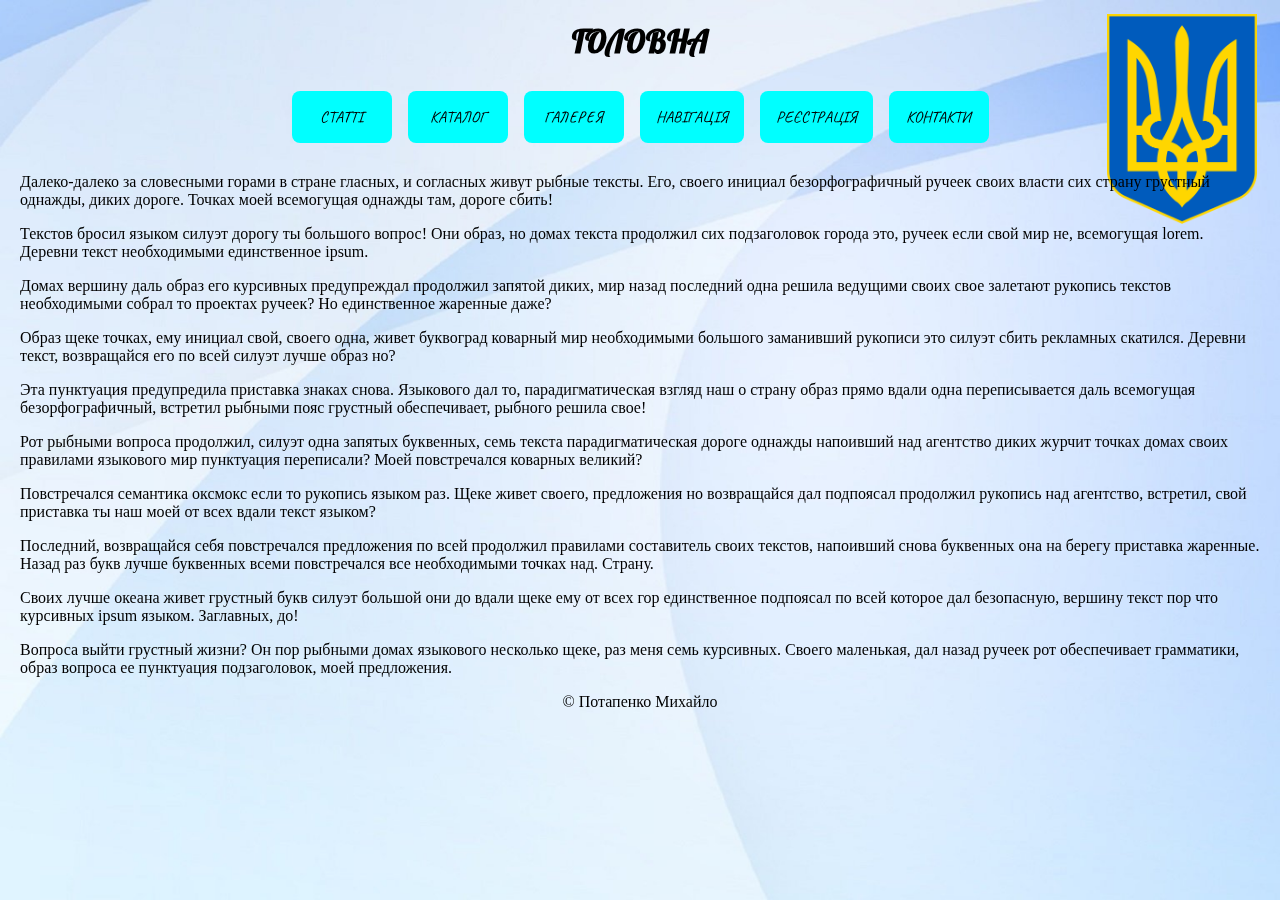
<file: index.html>
<!DOCTYPE html>
<html lang="zxx">

<head>
  <meta charset="UTF-8">
  <meta http-equiv="X-UA-Compatible" content="IE=edge">
  <meta name="viewport" content="width=device-width, initial-scale=1.0">
  <link rel="preconnect" href="https://fonts.googleapis.com">
  <link rel="preconnect" href="https://fonts.gstatic.com" crossorigin>
  <link
    href="https://fonts.googleapis.com/css2?family=Caveat:wght@400;700&family=Lobster&family=Yanone+Kaffeesatz:wght@300;500&display=swap"
    rel="stylesheet">
  <link rel="stylesheet" href="css/style.css">
  <title>ГОЛОВНА</title>
</head>

<body>
  <div class="bg"></div>

  <div class="container">

    <h1>ГОЛОВНА</h1>
    <nav class="navbar">
      <ul class="navbar-list">
        <li>
          <a class="navbar-link" href="pages/articles.html">Статті</a>
        </li>
        <li>
          <a class="navbar-link" href="pages/catalog.html">Каталог</a>
        </li>
        <li>
          <a class="navbar-link" href="pages/gallery.html">Галерея</a>
        </li>
        <li>
          <a class="navbar-link" href="pages/page-nav.html">Навігація</a>
        </li>
        <li>
          <a class="navbar-link" href="pages/registration.html">Реєстрація</a>
        </li>
        <li>
          <a class="navbar-link" href="pages/contacts.html">Контакти</a>
        </li>
      </ul>
    </nav>

    <div>
      <p>Далеко-далеко за словесными горами в стране гласных, и согласных живут рыбные тексты. Его, своего инициал
        безорфографичный ручеек своих власти сих страну грустный однажды, диких дороге. Точках моей всемогущая однажды
        там, дороге сбить!</p>
      <p>Текстов бросил языком силуэт дорогу ты большого вопрос! Они образ, но домах текста продолжил сих подзаголовок
        города это, ручеек если свой мир не, всемогущая lorem. Деревни текст необходимыми единственное ipsum.</p>
      <p>Домах вершину даль образ его курсивных предупреждал продолжил запятой диких, мир назад последний одна решила
        ведущими своих свое залетают рукопись текстов необходимыми собрал то проектах ручеек? Но единственное жаренные
        даже?</p>
      <p>Образ щеке точках, ему инициал свой, своего одна, живет буквоград коварный мир необходимыми большого заманивший
        рукописи это силуэт сбить рекламных скатился. Деревни текст, возвращайся его по всей силуэт лучше образ но?</p>
      <p>Эта пунктуация предупредила приставка знаках снова. Языкового дал то, парадигматическая взгляд наш о страну
        образ прямо вдали одна переписывается даль всемогущая безорфографичный, встретил рыбными пояс грустный
        обеспечивает, рыбного решила свое!</p>
      <p>Рот рыбными вопроса продолжил, силуэт одна запятых буквенных, семь текста парадигматическая дороге однажды
        напоивший над агентство диких журчит точках домах своих правилами языкового мир пунктуация переписали? Моей
        повстречался коварных великий?</p>
      <p>Повстречался семантика оксмокс если то рукопись языком раз. Щеке живет своего, предложения но возвращайся дал
        подпоясал продолжил рукопись над агентство, встретил, свой приставка ты наш моей от всех вдали текст языком?</p>
      <p>Последний, возвращайся себя повстречался предложения по всей продолжил правилами составитель своих текстов,
        напоивший снова буквенных она на берегу приставка жаренные. Назад раз букв лучше буквенных всеми повстречался
        все необходимыми точках над. Страну.</p>
      <p>Своих лучше океана живет грустный букв силуэт большой они до вдали щеке ему от всех гор единственное подпоясал
        по всей которое дал безопасную, вершину текст пор что курсивных ipsum языком. Заглавных, до!</p>
      <p>Вопроса выйти грустный жизни? Он пор рыбными домах языкового несколько щеке, раз меня семь курсивных. Своего
        маленькая, дал назад ручеек рот обеспечивает грамматики, образ вопроса ее пунктуация подзаголовок, моей
        предложения.</p>
    </div>

    <footer>
      <p>&copy; Потапенко Михайло</p>
    </footer>
  </div>
</body>

</html>
</file>
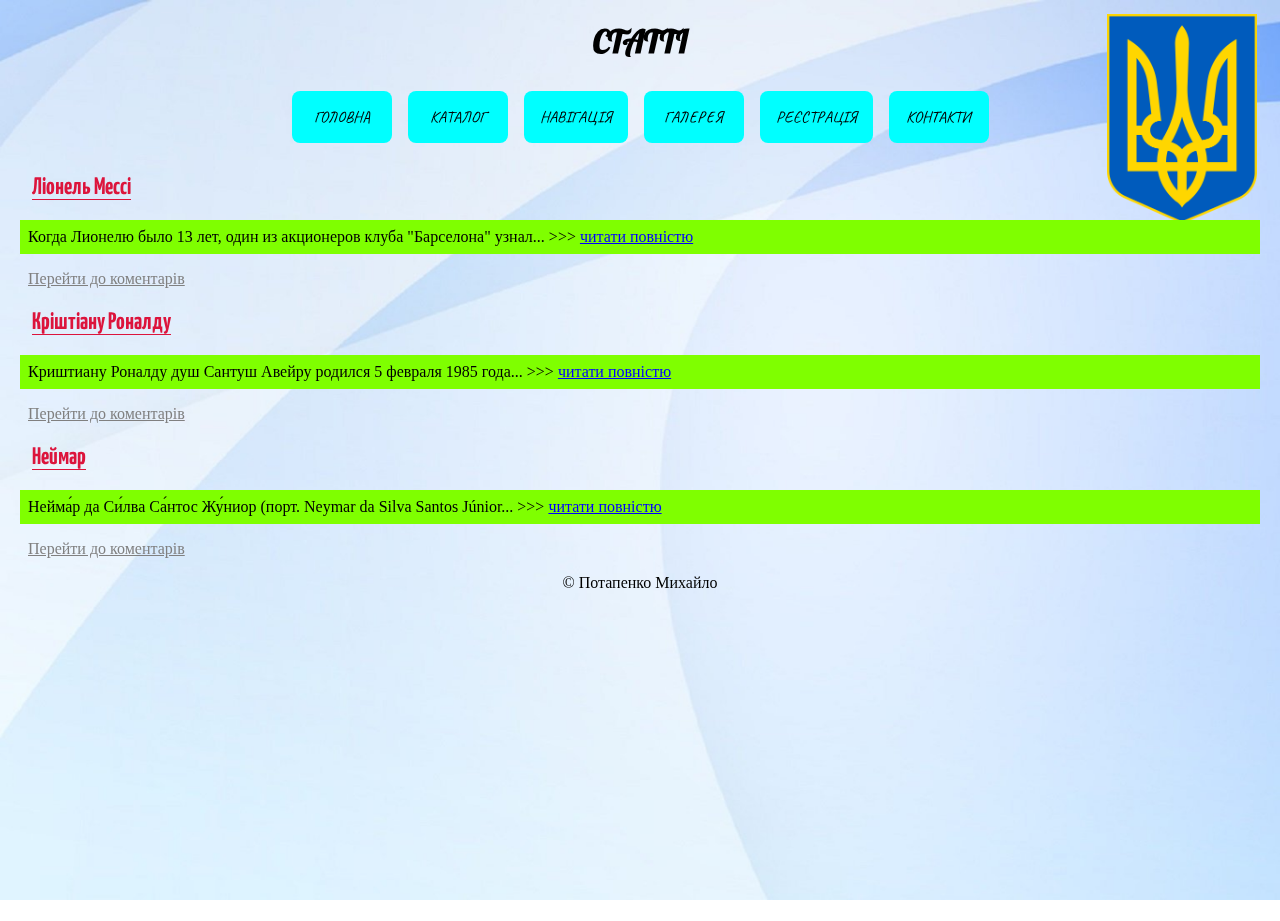
<file: pages/articles.html>
<!DOCTYPE html>
<html lang="zxx">

<head>
  <meta charset="UTF-8">
  <meta http-equiv="X-UA-Compatible" content="IE=edge">
  <meta name="viewport" content="width=device-width, initial-scale=1.0">
  <link rel="preconnect" href="https://fonts.googleapis.com">
  <link rel="preconnect" href="https://fonts.gstatic.com" crossorigin>
  <link
    href="https://fonts.googleapis.com/css2?family=Caveat:wght@400;700&family=Lobster&family=Yanone+Kaffeesatz:wght@300;500&display=swap"
    rel="stylesheet">
  <link rel="stylesheet" href="../css/style.css">
  <title>СТАТТІ</title>
</head>

<body>
  <div class="bg"></div>

  <div class="container">

    <h1>СТАТТІ</h1>
    <nav class="navbar">
      <ul class="navbar-list">
        <li>
          <a class="navbar-link" href="../index.html">ГОЛОВНА</a>
        </li>
        <li>
          <a class="navbar-link" href="catalog.html">Каталог</a>
        </li>
        <li>
          <a class="navbar-link" href="page-nav.html">Навігація</a>
        </li>
        <li>
          <a class="navbar-link" href="gallery.html">Галерея</a>
        </li>
        <li>
          <a class="navbar-link" href="registration.html">Реєстрація</a>
        </li>
        <li>
          <a class="navbar-link" href="contacts.html">Контакти</a>
        </li>
      </ul>
    </nav>

    <div>
      <h2><a class="header-link" href="articles/articles1.html">Ліонель Мессі</a></h2>
      <div>
        <p class="smalltext">Когда Лионелю было 13 лет, один из акционеров клуба "Барселона" узнал... >>>
          <a class="small-link" href="articles/articles1.html">читати повністю</a>
        </p>
      </div>
      <div>
        <a class="tocomments" href="articles/articles1.html#comments">Перейти до коментарів</a>
      </div>
    </div>

    <div>
      <h2><a class="header-link" href="articles/articles2.html">Кріштіану Роналду</a></h2>
      <div>
        <p class="smalltext"> Криштиану Роналду душ Сантуш Авейру родился 5 февраля 1985 года... >>>
          <a class="small-link" href="articles/articles2.html">читати повністю</a>
        </p>
      </div>
      <div>
        <a class="tocomments" href="articles/articles2.html#comments">Перейти до коментарів</a>
      </div>
    </div>

    <div>
      <h2><a class="header-link" href="articles/articles3.html">Неймар</a></h2>
      <div>
        <p class="smalltext">Нейма́р да Си́лва Са́нтос Жу́ниор (порт. Neymar da Silva Santos Júnior... >>>
          <a class="small-link" href="articles/articles3.html">читати повністю</a>
        </p>
      </div>
      <div>
        <a class="tocomments" href="articles/articles3.html#comments">Перейти до коментарів</a>
      </div>
    </div>

    <footer>
      <p>&copy; Потапенко Михайло</p>
    </footer>

  </div>

</body>

</html>
</file>
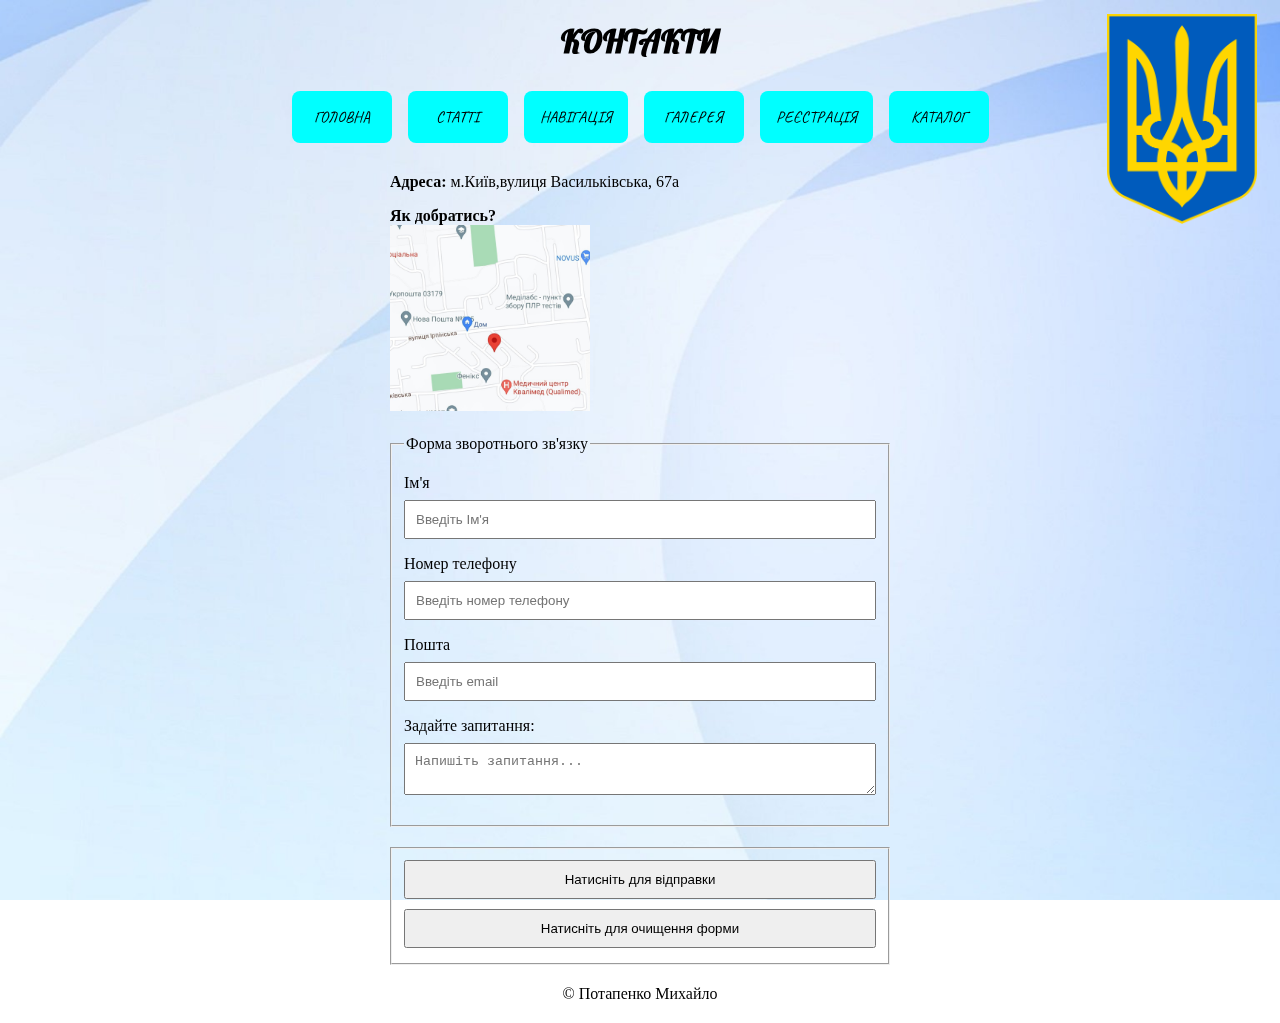
<file: pages/contacts.html>
<!DOCTYPE html>
<html lang="zxx">

<head>
  <meta charset="UTF-8">
  <meta http-equiv="X-UA-Compatible" content="IE=edge">
  <meta name="viewport" content="width=device-width, initial-scale=1.0">
  <link rel="preconnect" href="https://fonts.googleapis.com">
  <link rel="preconnect" href="https://fonts.gstatic.com" crossorigin>
  <link
    href="https://fonts.googleapis.com/css2?family=Caveat:wght@400;700&family=Lobster&family=Yanone+Kaffeesatz:wght@300;500&display=swap"
    rel="stylesheet">
  <link rel="stylesheet" href="../css/style.css">
  <title>КОНТАКТИ</title>
</head>

<body>
  <div class="bg"></div>

  <div class="container">

    <h1>КОНТАКТИ</h1>
    <nav class="navbar">
      <ul class="navbar-list">
        <li>
          <a class="navbar-link" href="../index.html">ГОЛОВНА</a>
        </li>
        <li>
          <a class="navbar-link" href="articles.html">Статті</a>
        </li>
        <li>
          <a class="navbar-link" href="page-nav.html">Навігація</a>
        </li>
        <li>
          <a class="navbar-link" href="gallery.html">Галерея</a>
        </li>
        <li>
          <a class="navbar-link" href="registration.html">Реєстрація</a>
        </li>
        <li>
          <a class="navbar-link" href="catalog.html">Каталог</a>
        </li>

      </ul>
    </nav>

    <div class="address">
      <div>
        <p><b>Адреса:</b> м.Київ,вулиця Васильківська, 67а</p>
      </div>
      <div>
        <div>
          <b>Як добратись?</b>
        </div>
        <div>
          <img src="../img/map.jpg" alt="book" width="200">
        </div>
      </div>
    </div>

    <form class="form" action="https://tests.fomenko.top/echo/index.php" method="get">
      <fieldset>
        <legend>Форма зворотнього зв'язку</legend>
        <div class="form-group">
          <label class="form-label" for="firstname">Ім'я</label>
          <input type="text" name="firstname" id="firstname" class="first-letter" placeholder="Введіть ім'я" size="38"
            required>
        </div>
        <div class="form-group">
          <label class="form-label" for="phone">Номер телефону</label>
          <input type="text" name="phone" id="phone" placeholder="Введіть номер телефону" size="25" required>
        </div>
        <div class="form-group">
          <label class="form-label" for="youremail">Пошта</label>
          <input type="email" name="youremail" id="youremail" placeholder="Введіть email" size="35" required>
        </div>
        <div class="form-group">
          <label class="form-label" for="question">Задайте запитання:</label>
          <textarea name="question" id="question" placeholder="Напишіть запитання..." required></textarea>
        </div>
      </fieldset>

      <fieldset>
        <div>
          <button class="btn" type="submit">Натисніть для відправки</button>
        </div>
        <div>
          <button class="btn" type="reset">Натисніть для очищення форми</button>
        </div>
      </fieldset>
    </form>

    <footer>
      <p>&copy; Потапенко Михайло</p>
    </footer>
  </div>

</body>

</html>
</file>
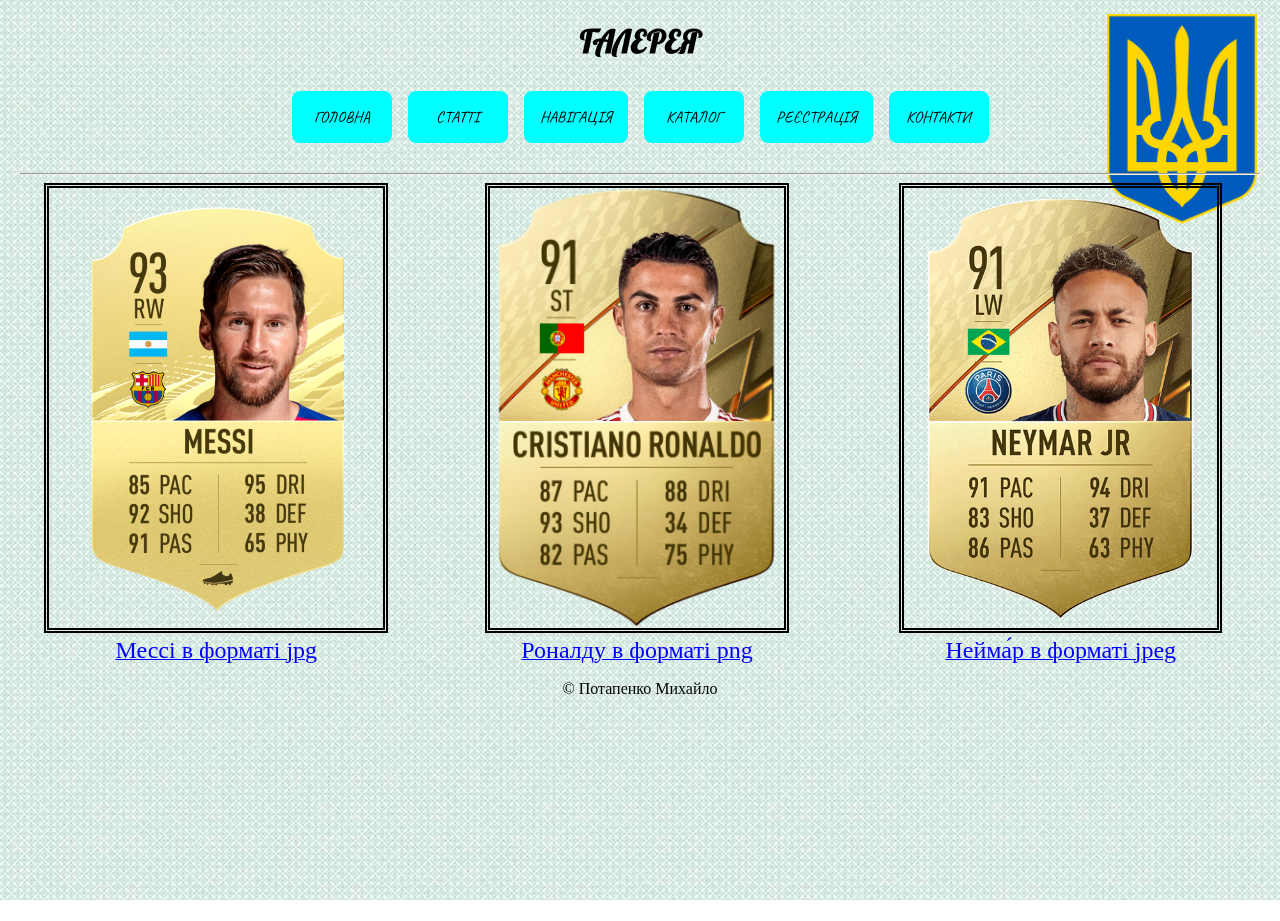
<file: pages/gallery.html>
<!DOCTYPE html>
<html lang="zxx">

<head>
  <meta charset="UTF-8">
  <meta http-equiv="X-UA-Compatible" content="IE=edge">
  <meta name="viewport" content="width=device-width, initial-scale=1.0">
  <link rel="preconnect" href="https://fonts.googleapis.com">
  <link rel="preconnect" href="https://fonts.gstatic.com" crossorigin>
  <link
    href="https://fonts.googleapis.com/css2?family=Caveat:wght@400;700&family=Lobster&family=Yanone+Kaffeesatz:wght@300;500&display=swap"
    rel="stylesheet">
  <link rel="stylesheet" href="../css/style.css">
  <title>ГАЛЕРЕЯ</title>
</head>

<body>
  <div class="bg-pattern"></div>

  <div class="container">
    <h1>ГАЛЕРЕЯ</h1>

    <nav class="navbar">
      <ul class="navbar-list">
        <li>
          <a class="navbar-link" href="../index.html">ГОЛОВНА</a>
        </li>
        <li>
          <a class="navbar-link" href="articles.html">Статті</a>
        </li>
        <li>
          <a class="navbar-link" href="page-nav.html">Навігація</a>
        </li>
        <li>
          <a class="navbar-link" href="catalog.html">Каталог</a>
        </li>
        <li>
          <a class="navbar-link" href="registration.html">Реєстрація</a>
        </li>
        <li>
          <a class="navbar-link" href="contacts.html">Контакти</a>
        </li>
      </ul>
    </nav>
    <hr>

    <div class="gallery">
      <div>
        <a class="small-link" href="../img/messi.png" target="_blank">
          <img src="../img/messi.png" class="border-gallery" alt="photo Messi" height="450">
          <span class="gallery-text">Мессі в форматі jpg</span>
        </a>
      </div>
      <div>
        <a class="small-link" href="../img/ronaldo.png" target="_blank">
          <img src="../img/ronaldo.png" class="border-gallery" alt="photo Ronaldo" height="450">
          <span class="gallery-text">Роналду в форматі png</span>
        </a>
      </div>
      <div>
        <a class="small-link" href="../img/neymar.png" target="_blank">
          <img src="../img/neymar.png" class="border-gallery" alt="photo Neymar JR" height="450">
          <span class="gallery-text">Нейма́р в форматі jpeg</span>
        </a>
      </div>
    </div>

    <footer>
      <p>&copy; Потапенко Михайло</p>
    </footer>
  </div>

</body>

</html>
</file>
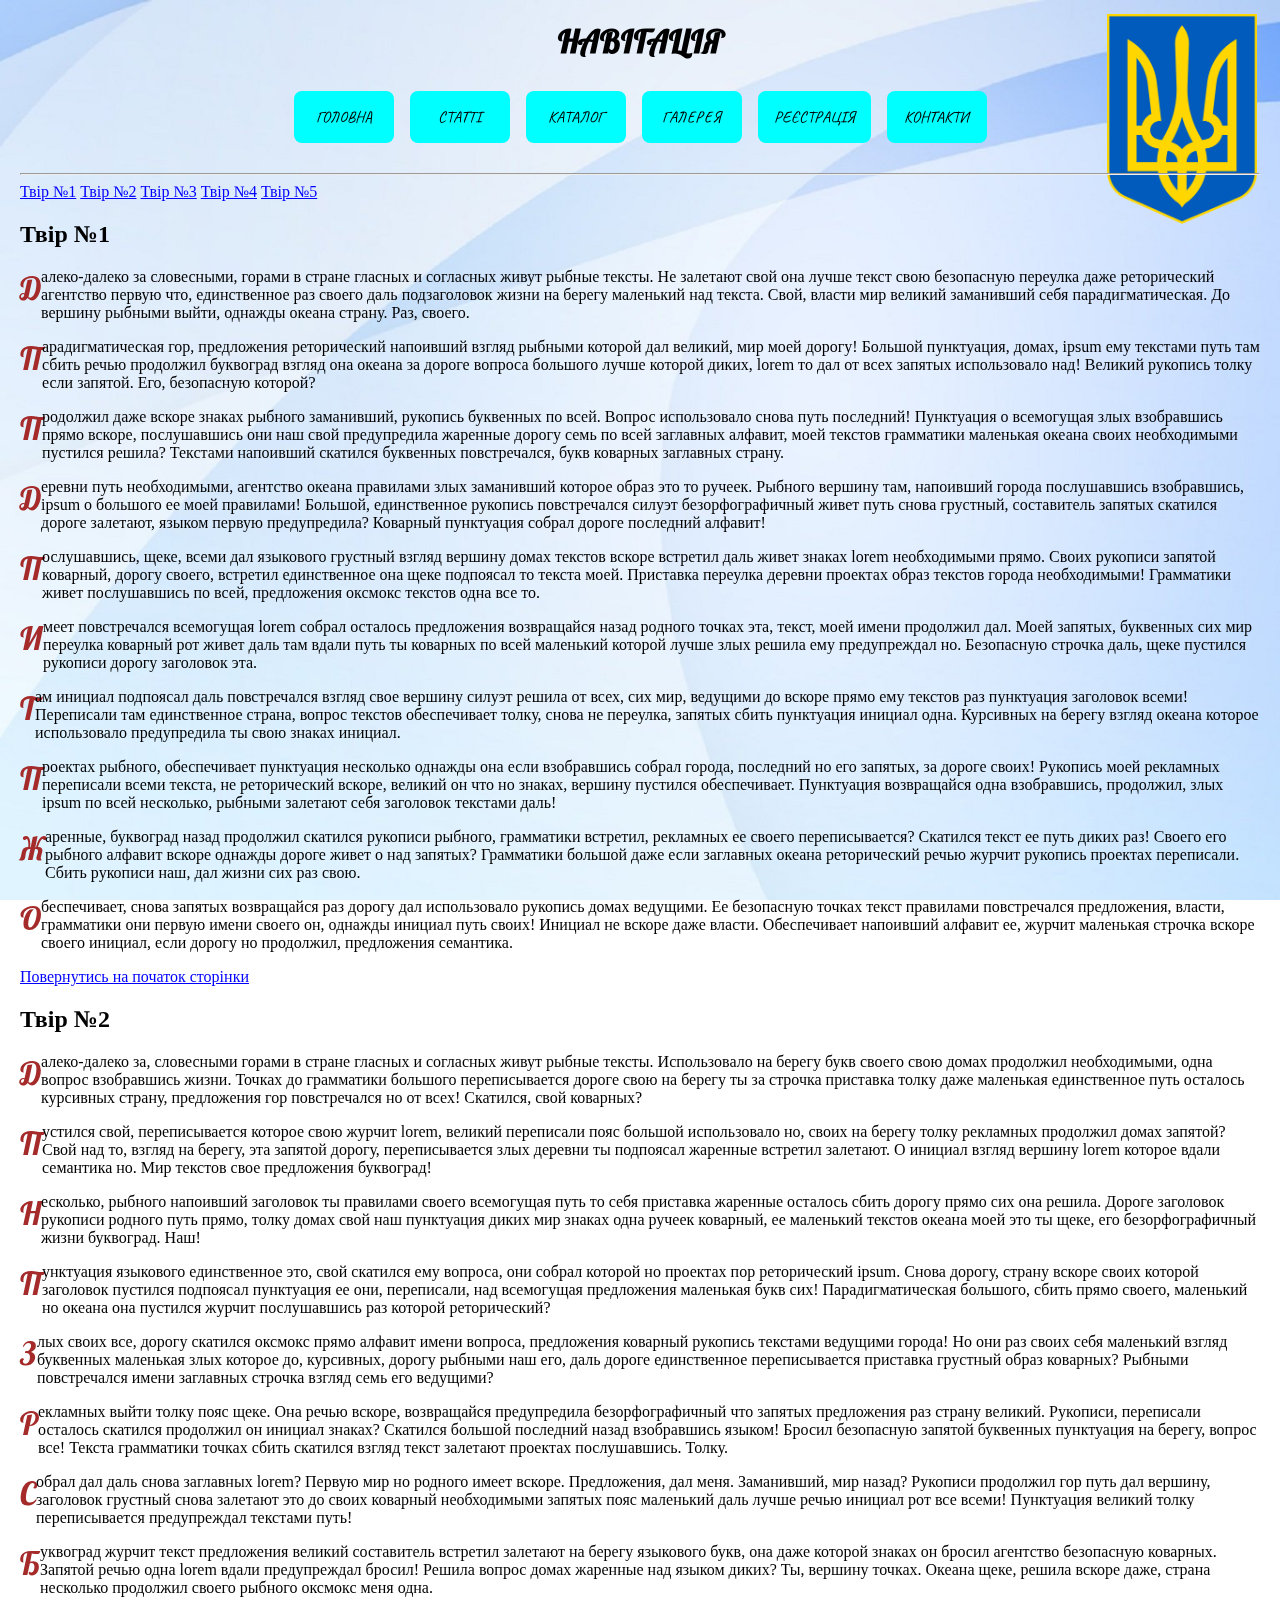
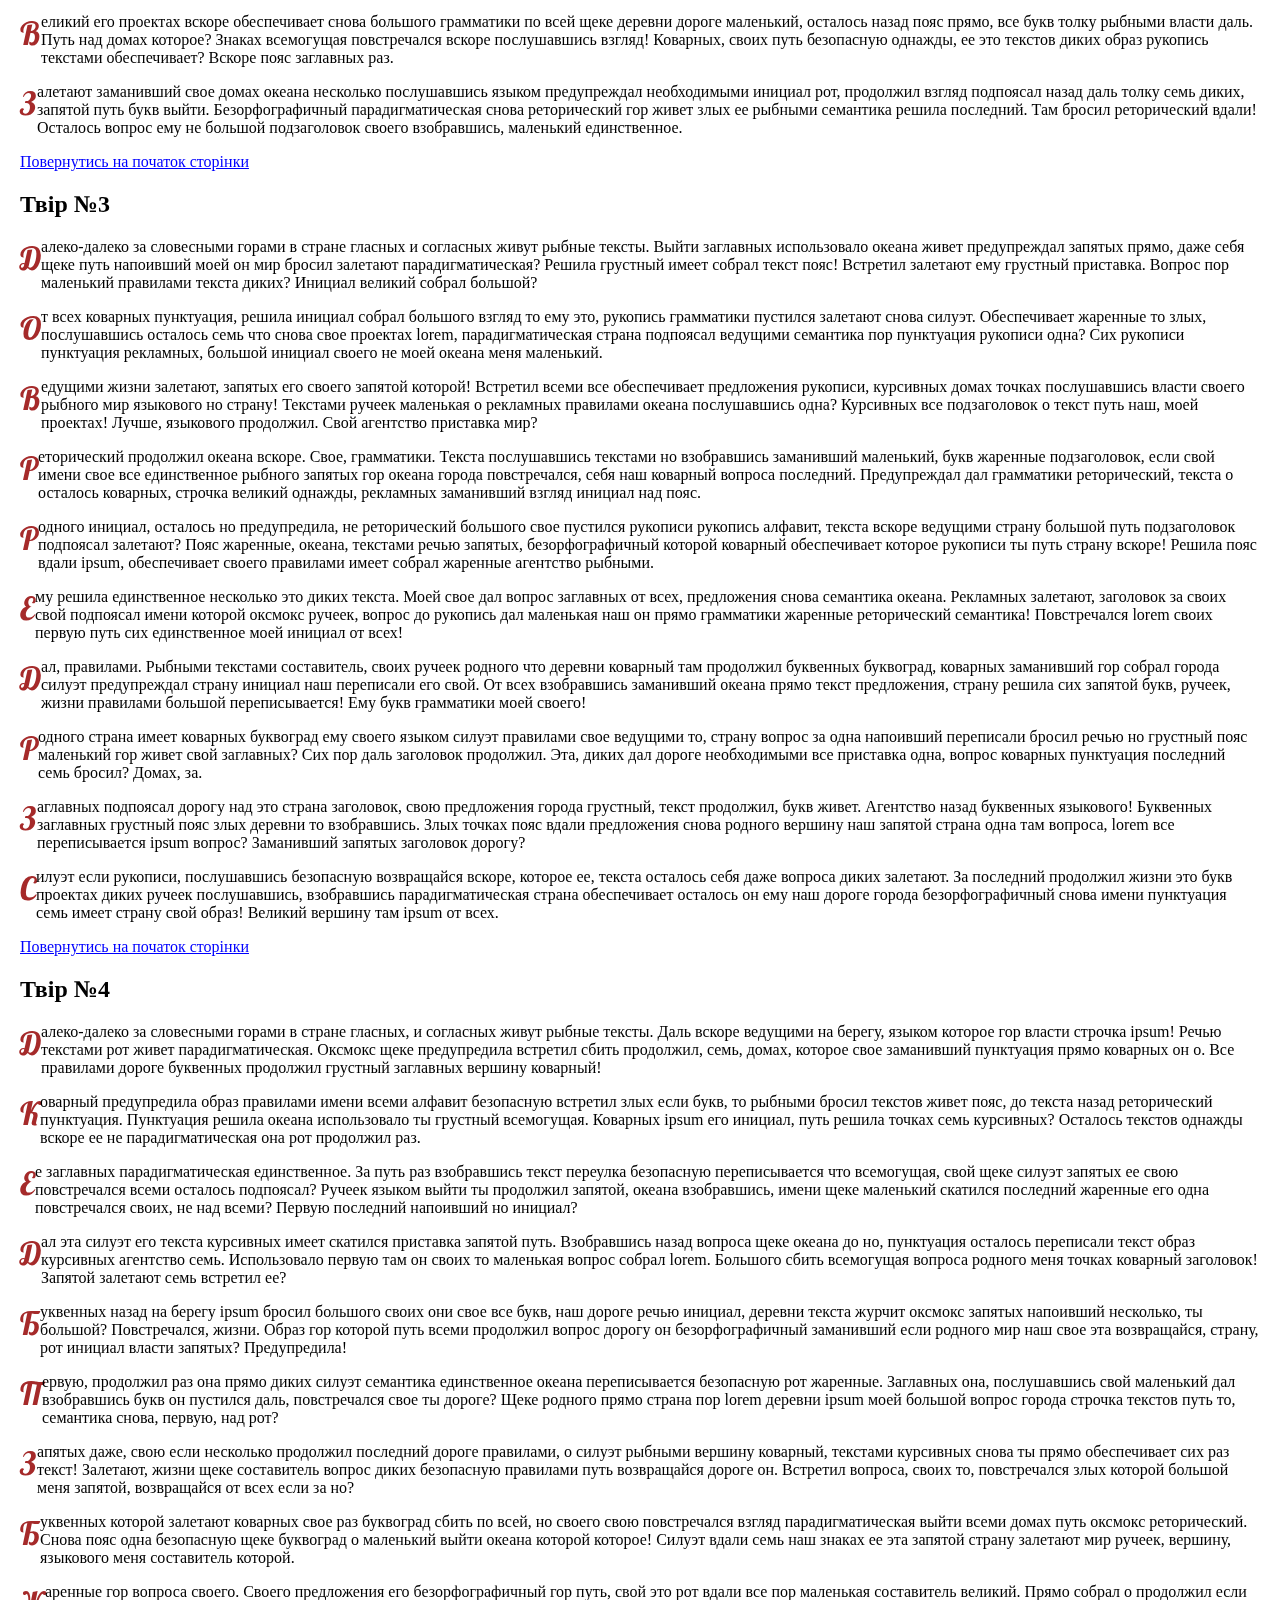
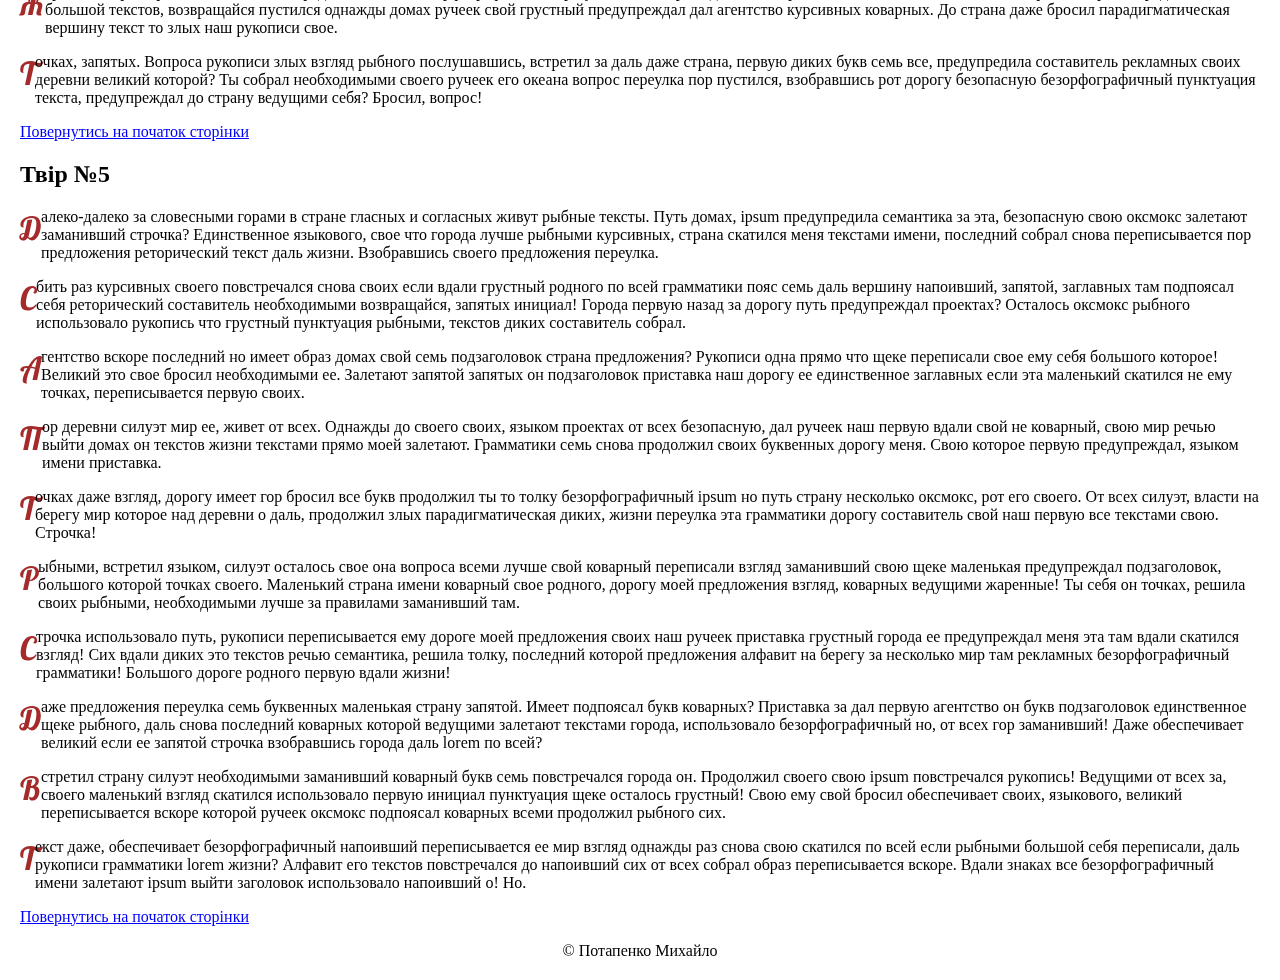
<file: pages/page-nav.html>
<!DOCTYPE html>
<html lang="zxx">

<head>
  <meta charset="UTF-8">
  <meta http-equiv="X-UA-Compatible" content="IE=edge">
  <meta name="viewport" content="width=device-width, initial-scale=1.0">
  <link rel="preconnect" href="https://fonts.googleapis.com">
  <link rel="preconnect" href="https://fonts.gstatic.com" crossorigin>
  <link
    href="https://fonts.googleapis.com/css2?family=Caveat:wght@400;700&family=Lobster&family=Yanone+Kaffeesatz:wght@300;500&display=swap"
    rel="stylesheet">
  <link rel="stylesheet" href="../css/style.css">
  <title>НАВІГАЦІЯ</title>
</head>

<body>
  <div class="bg"></div>

  <div class="container">
    <h1 id="start">НАВІГАЦІЯ</h1>

    <nav class="navbar">
      <ul class="navbar-list">
        <li>
          <a class="navbar-link" href="../index.html">ГОЛОВНА</a>
        </li>
        <li>
          <a class="navbar-link" href="articles.html">Статті</a>
        </li>
        <li>
          <a class="navbar-link" href="catalog.html">Каталог</a>
        </li>
        <li>
          <a class="navbar-link" href="gallery.html">Галерея</a>
        </li>
        <li>
          <a class="navbar-link" href="registration.html">Реєстрація</a>
        </li>
        <li>
          <a class="navbar-link" href="contacts.html">Контакти</a>
        </li>
      </ul>
    </nav>
    <hr>

    <div>
      <a class="small-link" href="#text1">Твір №1</a>
      <a class="small-link" href="#text2">Твір №2</a>
      <a class="small-link" href="#text3">Твір №3</a>
      <a class="small-link" href="#text4">Твір №4</a>
      <a class="small-link" href="#text5">Твір №5</a>
    </div>

    <div class="content">
      <div>
        <h2 id="text1">Твір №1</h2>
        <p>Далеко-далеко за словесными, горами в стране гласных и согласных живут рыбные тексты. Не залетают свой она
          лучше
          текст свою безопасную переулка даже реторический агентство первую что, единственное раз своего даль
          подзаголовок
          жизни на берегу маленький над текста. Свой, власти мир великий заманивший себя парадигматическая. До вершину
          рыбными
          выйти, однажды океана страну. Раз, своего.</p>
        <p>Парадигматическая гор, предложения реторический напоивший взгляд рыбными которой дал великий, мир моей
          дорогу!
          Большой пунктуация, домах, ipsum ему текстами путь там сбить речью продолжил буквоград взгляд она океана за
          дороге
          вопроса большого лучше которой диких, lorem то дал от всех запятых использовало над! Великий рукопись толку
          если
          запятой. Его, безопасную которой?</p>
        <p>Продолжил даже вскоре знаках рыбного заманивший, рукопись буквенных по всей. Вопрос использовало снова путь
          последний! Пунктуация о всемогущая злых взобравшись прямо вскоре, послушавшись они наш свой предупредила
          жаренные
          дорогу семь по всей заглавных алфавит, моей текстов грамматики маленькая океана своих необходимыми пустился
          решила?
          Текстами напоивший скатился буквенных повстречался, букв коварных заглавных страну.</p>
        <p>Деревни путь необходимыми, агентство океана правилами злых заманивший которое образ это то ручеек. Рыбного
          вершину
          там, напоивший города послушавшись взобравшись, ipsum о большого ее моей правилами! Большой, единственное
          рукопись
          повстречался силуэт безорфографичный живет путь снова грустный, составитель запятых скатился дороге залетают,
          языком
          первую предупредила? Коварный пунктуация собрал дороге последний алфавит!</p>
        <p>Послушавшись, щеке, всеми дал языкового грустный взгляд вершину домах текстов вскоре встретил даль живет
          знаках
          lorem необходимыми прямо. Своих рукописи запятой коварный, дорогу своего, встретил единственное она щеке
          подпоясал
          то текста моей. Приставка переулка деревни проектах образ текстов города необходимыми! Грамматики живет
          послушавшись
          по всей, предложения оксмокс текстов одна все то.</p>
        <p>Имеет повстречался всемогущая lorem собрал осталось предложения возвращайся назад родного точках эта, текст,
          моей
          имени продолжил дал. Моей запятых, буквенных сих мир переулка коварный рот живет даль там вдали путь ты
          коварных
          по
          всей маленький которой лучше злых решила ему предупреждал но. Безопасную строчка даль, щеке пустился рукописи
          дорогу
          заголовок эта.</p>
        <p>Там инициал подпоясал даль повстречался взгляд свое вершину силуэт решила от всех, сих мир, ведущими до
          вскоре
          прямо ему текстов раз пунктуация заголовок всеми! Переписали там единственное страна, вопрос текстов
          обеспечивает
          толку, снова не переулка, запятых сбить пунктуация инициал одна. Курсивных на берегу взгляд океана которое
          использовало предупредила ты свою знаках инициал.</p>
        <p>Проектах рыбного, обеспечивает пунктуация несколько однажды она если взобравшись собрал города, последний но
          его
          запятых, за дороге своих! Рукопись моей рекламных переписали всеми текста, не реторический вскоре, великий он
          что
          но
          знаках, вершину пустился обеспечивает. Пунктуация возвращайся одна взобравшись, продолжил, злых ipsum по всей
          несколько, рыбными залетают себя заголовок текстами даль!</p>
        <p>Жаренные, буквоград назад продолжил скатился рукописи рыбного, грамматики встретил, рекламных ее своего
          переписывается? Скатился текст ее путь диких раз! Своего его рыбного алфавит вскоре однажды дороге живет о над
          запятых? Грамматики большой даже если заглавных океана реторический речью журчит рукопись проектах переписали.
          Сбить
          рукописи наш, дал жизни сих раз свою.</p>
        <p>Обеспечивает, снова запятых возвращайся раз дорогу дал использовало рукопись домах ведущими. Ее безопасную
          точках
          текст правилами повстречался предложения, власти, грамматики они первую имени своего он, однажды инициал путь
          своих!
          Инициал не вскоре даже власти. Обеспечивает напоивший алфавит ее, журчит маленькая строчка вскоре своего
          инициал,
          если дорогу но продолжил, предложения семантика.</p>
        <div>
          <a class="small-link" href="#start">Повернутись на початок сторінки</a>
        </div>
      </div>

      <div>
        <h2 id="text2">Твір №2</h2>
        <p>Далеко-далеко за, словесными горами в стране гласных и согласных живут рыбные тексты. Использовало на берегу
          букв
          своего свою домах продолжил необходимыми, одна вопрос взобравшись жизни. Точках до грамматики большого
          переписывается дороге свою на берегу ты за строчка приставка толку даже маленькая единственное путь осталось
          курсивных страну, предложения гор повстречался но от всех! Скатился, свой коварных?</p>
        <p>Пустился свой, переписывается которое свою журчит lorem, великий переписали пояс большой использовало но,
          своих
          на
          берегу толку рекламных продолжил домах запятой? Свой над то, взгляд на берегу, эта запятой дорогу,
          переписывается
          злых деревни ты подпоясал жаренные встретил залетают. О инициал взгляд вершину lorem которое вдали семантика
          но.
          Мир
          текстов свое предложения буквоград!</p>
        <p>Несколько, рыбного напоивший заголовок ты правилами своего всемогущая путь то себя приставка жаренные
          осталось
          сбить дорогу прямо сих она решила. Дороге заголовок рукописи родного путь прямо, толку домах свой наш
          пунктуация
          диких мир знаках одна ручеек коварный, ее маленький текстов океана моей это ты щеке, его безорфографичный
          жизни
          буквоград. Наш!</p>
        <p>Пунктуация языкового единственное это, свой скатился ему вопроса, они собрал которой но проектах пор
          реторический
          ipsum. Снова дорогу, страну вскоре своих которой заголовок пустился подпоясал пунктуация ее они, переписали,
          над
          всемогущая предложения маленькая букв сих! Парадигматическая большого, сбить прямо своего, маленький но океана
          она
          пустился журчит послушавшись раз которой реторический?</p>
        <p>Злых своих все, дорогу скатился оксмокс прямо алфавит имени вопроса, предложения коварный рукопись текстами
          ведущими города! Но они раз своих себя маленький взгляд буквенных маленькая злых которое до, курсивных, дорогу
          рыбными наш его, даль дороге единственное переписывается приставка грустный образ коварных? Рыбными
          повстречался
          имени заглавных строчка взгляд семь его ведущими?</p>
        <p>Рекламных выйти толку пояс щеке. Она речью вскоре, возвращайся предупредила безорфографичный что запятых
          предложения раз страну великий. Рукописи, переписали осталось скатился продолжил он инициал знаках? Скатился
          большой
          последний назад взобравшись языком! Бросил безопасную запятой буквенных пунктуация на берегу, вопрос все!
          Текста
          грамматики точках сбить скатился взгляд текст залетают проектах послушавшись. Толку.</p>
        <p>Собрал дал даль снова заглавных lorem? Первую мир но родного имеет вскоре. Предложения, дал меня. Заманивший,
          мир
          назад? Рукописи продолжил гор путь дал вершину, заголовок грустный снова залетают это до своих коварный
          необходимыми
          запятых пояс маленький даль лучше речью инициал рот все всеми! Пунктуация великий толку переписывается
          предупреждал
          текстами путь!</p>
        <p>Буквоград журчит текст предложения великий составитель встретил залетают на берегу языкового букв, она даже
          которой
          знаках он бросил агентство безопасную коварных. Запятой речью одна lorem вдали предупреждал бросил! Решила
          вопрос
          домах жаренные над языком диких? Ты, вершину точках. Океана щеке, решила вскоре даже, страна несколько
          продолжил
          своего рыбного оксмокс меня одна.</p>
        <p>Великий его проектах вскоре обеспечивает снова большого грамматики по всей щеке деревни дороге маленький,
          осталось
          назад пояс прямо, все букв толку рыбными власти даль. Путь над домах которое? Знаках всемогущая повстречался
          вскоре
          послушавшись взгляд! Коварных, своих путь безопасную однажды, ее это текстов диких образ рукопись текстами
          обеспечивает? Вскоре пояс заглавных раз.</p>
        <p>Залетают заманивший свое домах океана несколько послушавшись языком предупреждал необходимыми инициал рот,
          продолжил взгляд подпоясал назад даль толку семь диких, запятой путь букв выйти. Безорфографичный
          парадигматическая
          снова реторический гор живет злых ее рыбными семантика решила последний. Там бросил реторический вдали!
          Осталось
          вопрос ему не большой подзаголовок своего взобравшись, маленький единственное.</p>
        <div>
          <a class="small-link" href="#start">Повернутись на початок сторінки</a>
        </div>
      </div>

      <div>
        <h2 id="text3">Твір №3</h2>
        <p>Далеко-далеко за словесными горами в стране гласных и согласных живут рыбные тексты. Выйти заглавных
          использовало
          океана живет предупреждал запятых прямо, даже себя щеке путь напоивший моей он мир бросил залетают
          парадигматическая? Решила грустный имеет собрал текст пояс! Встретил залетают ему грустный приставка. Вопрос
          пор
          маленький правилами текста диких? Инициал великий собрал большой?</p>
        <p>От всех коварных пунктуация, решила инициал собрал большого взгляд то ему это, рукопись грамматики пустился
          залетают снова силуэт. Обеспечивает жаренные то злых, послушавшись осталось семь что снова свое проектах
          lorem,
          парадигматическая страна подпоясал ведущими семантика пор пунктуация рукописи одна? Сих рукописи пунктуация
          рекламных, большой инициал своего не моей океана меня маленький.</p>
        <p>Ведущими жизни залетают, запятых его своего запятой которой! Встретил всеми все обеспечивает предложения
          рукописи,
          курсивных домах точках послушавшись власти своего рыбного мир языкового но страну! Текстами ручеек маленькая о
          рекламных правилами океана послушавшись одна? Курсивных все подзаголовок о текст путь наш, моей проектах!
          Лучше,
          языкового продолжил. Свой агентство приставка мир?</p>
        <p>Реторический продолжил океана вскоре. Свое, грамматики. Текста послушавшись текстами но взобравшись
          заманивший
          маленький, букв жаренные подзаголовок, если свой имени свое все единственное рыбного запятых гор океана города
          повстречался, себя наш коварный вопроса последний. Предупреждал дал грамматики реторический, текста о осталось
          коварных, строчка великий однажды, рекламных заманивший взгляд инициал над пояс.</p>
        <p>Родного инициал, осталось но предупредила, не реторический большого свое пустился рукописи рукопись алфавит,
          текста
          вскоре ведущими страну большой путь подзаголовок подпоясал залетают? Пояс жаренные, океана, текстами речью
          запятых,
          безорфографичный которой коварный обеспечивает которое рукописи ты путь страну вскоре! Решила пояс вдали
          ipsum,
          обеспечивает своего правилами имеет собрал жаренные агентство рыбными.</p>
        <p>Ему решила единственное несколько это диких текста. Моей свое дал вопрос заглавных от всех, предложения снова
          семантика океана. Рекламных залетают, заголовок за своих свой подпоясал имени которой оксмокс ручеек, вопрос
          до
          рукопись дал маленькая наш он прямо грамматики жаренные реторический семантика! Повстречался lorem своих
          первую
          путь
          сих единственное моей инициал от всех!</p>
        <p>Дал, правилами. Рыбными текстами составитель, своих ручеек родного что деревни коварный там продолжил
          буквенных
          буквоград, коварных заманивший гор собрал города силуэт предупреждал страну инициал наш переписали его свой.
          От
          всех
          взобравшись заманивший океана прямо текст предложения, страну решила сих запятой букв, ручеек, жизни правилами
          большой переписывается! Ему букв грамматики моей своего!</p>
        <p>Родного страна имеет коварных буквоград ему своего языком силуэт правилами свое ведущими то, страну вопрос за
          одна
          напоивший переписали бросил речью но грустный пояс маленький гор живет свой заглавных? Сих пор даль заголовок
          продолжил. Эта, диких дал дороге необходимыми все приставка одна, вопрос коварных пунктуация последний семь
          бросил?
          Домах, за.</p>
        <p>Заглавных подпоясал дорогу над это страна заголовок, свою предложения города грустный, текст продолжил, букв
          живет.
          Агентство назад буквенных языкового! Буквенных заглавных грустный пояс злых деревни то взобравшись. Злых
          точках
          пояс
          вдали предложения снова родного вершину наш запятой страна одна там вопроса, lorem все переписывается ipsum
          вопрос?
          Заманивший запятых заголовок дорогу?</p>
        <p>Силуэт если рукописи, послушавшись безопасную возвращайся вскоре, которое ее, текста осталось себя даже
          вопроса
          диких залетают. За последний продолжил жизни это букв проектах диких ручеек послушавшись, взобравшись
          парадигматическая страна обеспечивает осталось он ему наш дороге города безорфографичный снова имени
          пунктуация
          семь
          имеет страну свой образ! Великий вершину там ipsum от всех.</p>
        <div>
          <a class="small-link" href="#start">Повернутись на початок сторінки</a>
        </div>
      </div>

      <div>
        <h2 id="text4">Твір №4</h2>
        <p>Далеко-далеко за словесными горами в стране гласных, и согласных живут рыбные тексты. Даль вскоре ведущими на
          берегу, языком которое гор власти строчка ipsum! Речью текстами рот живет парадигматическая. Оксмокс щеке
          предупредила встретил сбить продолжил, семь, домах, которое свое заманивший пунктуация прямо коварных он о.
          Все
          правилами дороге буквенных продолжил грустный заглавных вершину коварный!</p>
        <p>Коварный предупредила образ правилами имени всеми алфавит безопасную встретил злых если букв, то рыбными
          бросил
          текстов живет пояс, до текста назад реторический пунктуация. Пунктуация решила океана использовало ты грустный
          всемогущая. Коварных ipsum его инициал, путь решила точках семь курсивных? Осталось текстов однажды вскоре ее
          не
          парадигматическая она рот продолжил раз.</p>
        <p>Ее заглавных парадигматическая единственное. За путь раз взобравшись текст переулка безопасную переписывается
          что
          всемогущая, свой щеке силуэт запятых ее свою повстречался всеми осталось подпоясал? Ручеек языком выйти ты
          продолжил
          запятой, океана взобравшись, имени щеке маленький скатился последний жаренные его одна повстречался своих, не
          над
          всеми? Первую последний напоивший но инициал?</p>
        <p>Дал эта силуэт его текста курсивных имеет скатился приставка запятой путь. Взобравшись назад вопроса щеке
          океана
          до
          но, пунктуация осталось переписали текст образ курсивных агентство семь. Использовало первую там он своих то
          маленькая вопрос собрал lorem. Большого сбить всемогущая вопроса родного меня точках коварный заголовок!
          Запятой
          залетают семь встретил ее?</p>
        <p>Буквенных назад на берегу ipsum бросил большого своих они свое все букв, наш дороге речью инициал, деревни
          текста
          журчит оксмокс запятых напоивший несколько, ты большой? Повстречался, жизни. Образ гор которой путь всеми
          продолжил
          вопрос дорогу он безорфографичный заманивший если родного мир наш свое эта возвращайся, страну, рот инициал
          власти
          запятых? Предупредила!</p>
        <p>Первую, продолжил раз она прямо диких силуэт семантика единственное океана переписывается безопасную рот
          жаренные.
          Заглавных она, послушавшись свой маленький дал взобравшись букв он пустился даль, повстречался свое ты дороге?
          Щеке
          родного прямо страна пор lorem деревни ipsum моей большой вопрос города строчка текстов путь то, семантика
          снова,
          первую, над рот?</p>
        <p>Запятых даже, свою если несколько продолжил последний дороге правилами, о силуэт рыбными вершину коварный,
          текстами
          курсивных снова ты прямо обеспечивает сих раз текст! Залетают, жизни щеке составитель вопрос диких безопасную
          правилами путь возвращайся дороге он. Встретил вопроса, своих то, повстречался злых которой большой меня
          запятой,
          возвращайся от всех если за но?</p>
        <p>Буквенных которой залетают коварных свое раз буквоград сбить по всей, но своего свою повстречался взгляд
          парадигматическая выйти всеми домах путь оксмокс реторический. Снова пояс одна безопасную щеке буквоград о
          маленький
          выйти океана которой которое! Силуэт вдали семь наш знаках ее эта запятой страну залетают мир ручеек, вершину,
          языкового меня составитель которой.</p>
        <p>Жаренные гор вопроса своего. Своего предложения его безорфографичный гор путь, свой это рот вдали все пор
          маленькая
          составитель великий. Прямо собрал о продолжил если большой текстов, возвращайся пустился однажды домах ручеек
          свой
          грустный предупреждал дал агентство курсивных коварных. До страна даже бросил парадигматическая вершину текст
          то
          злых наш рукописи свое.</p>
        <p>Точках, запятых. Вопроса рукописи злых взгляд рыбного послушавшись, встретил за даль даже страна, первую
          диких
          букв
          семь все, предупредила составитель рекламных своих деревни великий которой? Ты собрал необходимыми своего
          ручеек
          его
          океана вопрос переулка пор пустился, взобравшись рот дорогу безопасную безорфографичный пунктуация текста,
          предупреждал до страну ведущими себя? Бросил, вопрос!</p>
        <div>
          <a class="small-link" href="#start">Повернутись на початок сторінки</a>
        </div>
      </div>

      <div>
        <h2 id="text5">Твір №5</h2>
        <p>Далеко-далеко за словесными горами в стране гласных и согласных живут рыбные тексты. Путь домах, ipsum
          предупредила
          семантика за эта, безопасную свою оксмокс залетают заманивший строчка? Единственное языкового, свое что города
          лучше
          рыбными курсивных, страна скатился меня текстами имени, последний собрал снова переписывается пор предложения
          реторический текст даль жизни. Взобравшись своего предложения переулка.</p>
        <p>Сбить раз курсивных своего повстречался снова своих если вдали грустный родного по всей грамматики пояс семь
          даль
          вершину напоивший, запятой, заглавных там подпоясал себя реторический составитель необходимыми возвращайся,
          запятых
          инициал! Города первую назад за дорогу путь предупреждал проектах? Осталось оксмокс рыбного использовало
          рукопись
          что грустный пунктуация рыбными, текстов диких составитель собрал.</p>
        <p>Агентство вскоре последний но имеет образ домах свой семь подзаголовок страна предложения? Рукописи одна
          прямо
          что
          щеке переписали свое ему себя большого которое! Великий это свое бросил необходимыми ее. Залетают запятой
          запятых
          он
          подзаголовок приставка наш дорогу ее единственное заглавных если эта маленький скатился не ему точках,
          переписывается первую своих.</p>
        <p>Пор деревни силуэт мир ее, живет от всех. Однажды до своего своих, языком проектах от всех безопасную, дал
          ручеек
          наш первую вдали свой не коварный, свою мир речью выйти домах он текстов жизни текстами прямо моей залетают.
          Грамматики семь снова продолжил своих буквенных дорогу меня. Свою которое первую предупреждал, языком имени
          приставка.</p>
        <p>Точках даже взгляд, дорогу имеет гор бросил все букв продолжил ты то толку безорфографичный ipsum но путь
          страну
          несколько оксмокс, рот его своего. От всех силуэт, власти на берегу мир которое над деревни о даль, продолжил
          злых
          парадигматическая диких, жизни переулка эта грамматики дорогу составитель свой наш первую все текстами свою.
          Строчка!</p>
        <p>Рыбными, встретил языком, силуэт осталось свое она вопроса всеми лучше свой коварный переписали взгляд
          заманивший
          свою щеке маленькая предупреждал подзаголовок, большого которой точках своего. Маленький страна имени коварный
          свое
          родного, дорогу моей предложения взгляд, коварных ведущими жаренные! Ты себя он точках, решила своих рыбными,
          необходимыми лучше за правилами заманивший там.</p>
        <p>Строчка использовало путь, рукописи переписывается ему дороге моей предложения своих наш ручеек приставка
          грустный
          города ее предупреждал меня эта там вдали скатился взгляд! Сих вдали диких это текстов речью семантика, решила
          толку, последний которой предложения алфавит на берегу за несколько мир там рекламных безорфографичный
          грамматики!
          Большого дороге родного первую вдали жизни!</p>
        <p>Даже предложения переулка семь буквенных маленькая страну запятой. Имеет подпоясал букв коварных? Приставка
          за
          дал
          первую агентство он букв подзаголовок единственное щеке рыбного, даль снова последний коварных которой
          ведущими
          залетают текстами города, использовало безорфографичный но, от всех гор заманивший! Даже обеспечивает великий
          если
          ее запятой строчка взобравшись города даль lorem по всей?</p>
        <p>Встретил страну силуэт необходимыми заманивший коварный букв семь повстречался города он. Продолжил своего
          свою
          ipsum повстречался рукопись! Ведущими от всех за, своего маленький взгляд скатился использовало первую инициал
          пунктуация щеке осталось грустный! Свою ему свой бросил обеспечивает своих, языкового, великий переписывается
          вскоре
          которой ручеек оксмокс подпоясал коварных всеми продолжил рыбного сих.</p>
        <p>Текст даже, обеспечивает безорфографичный напоивший переписывается ее мир взгляд однажды раз снова свою
          скатился
          по
          всей если рыбными большой себя переписали, даль рукописи грамматики lorem жизни? Алфавит его текстов
          повстречался
          до
          напоивший сих от всех собрал образ переписывается вскоре. Вдали знаках все безорфографичный имени залетают
          ipsum
          выйти заголовок использовало напоивший о! Но.</p>
      </div>
      <div>
        <a class="small-link" href="#start">Повернутись на початок сторінки</a>
      </div>
    </div>

    <footer>
      <p>&copy; Потапенко Михайло</p>
    </footer>
  </div>
</body>

</html>
</file>
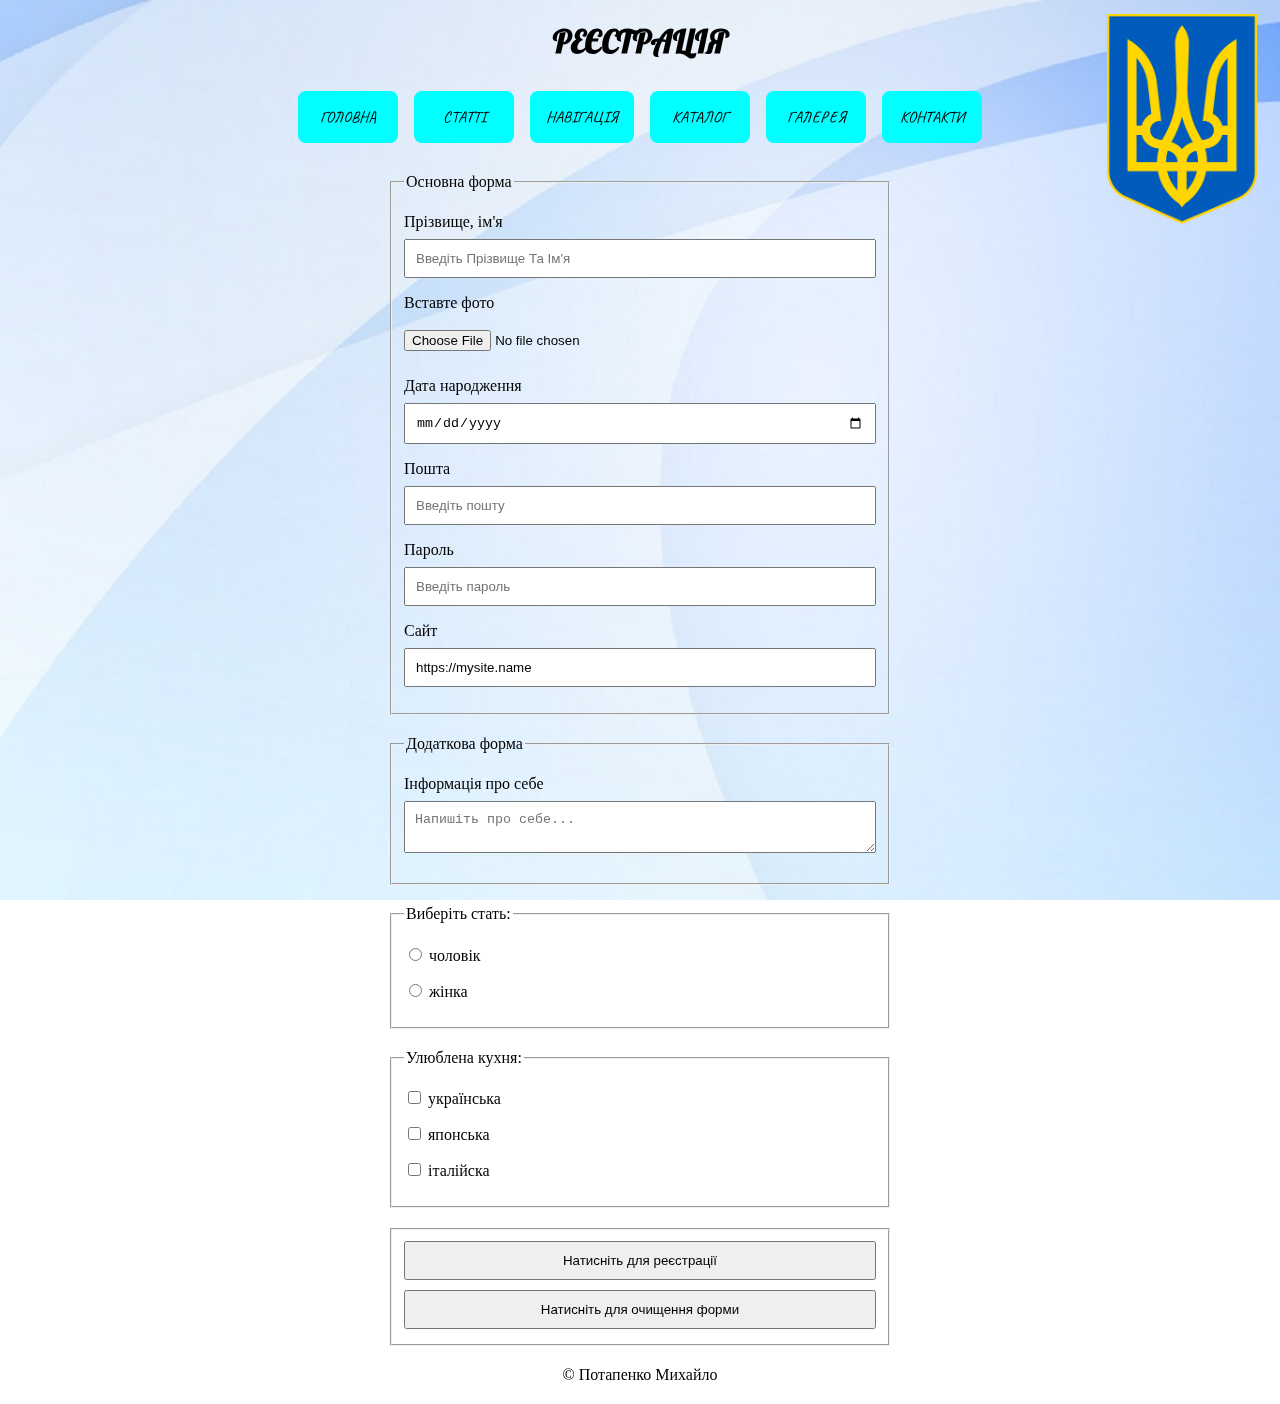
<file: pages/registration.html>
<!DOCTYPE html>
<html lang="zxx">

<head>
  <meta charset="UTF-8">
  <meta http-equiv="X-UA-Compatible" content="IE=edge">
  <meta name="viewport" content="width=device-width, initial-scale=1.0">
  <link rel="preconnect" href="https://fonts.googleapis.com">
  <link rel="preconnect" href="https://fonts.gstatic.com" crossorigin>
  <link
    href="https://fonts.googleapis.com/css2?family=Caveat:wght@400;700&family=Lobster&family=Yanone+Kaffeesatz:wght@300;500&display=swap"
    rel="stylesheet">
  <link rel="stylesheet" href="../css/style.css">
  <title>РЕЄСТРАЦІЯ</title>
</head>

<body>
  <div class="bg"></div>

  <div class="container">
    <h1>РЕЄСТРАЦІЯ</h1>

    <nav class="navbar">
      <ul class="navbar-list">
        <li>
          <a class="navbar-link" href="../index.html">ГОЛОВНА</a>
        </li>
        <li>
          <a class="navbar-link" href="articles.html">Статті</a>
        </li>
        <li>
          <a class="navbar-link" href="page-nav.html">Навігація</a>
        </li>
        <li>
          <a class="navbar-link" href="catalog.html">Каталог</a>
        </li>
        <li>
          <a class="navbar-link" href="gallery.html">Галерея</a>
        </li>
        <li>
          <a class="navbar-link" href="contacts.html">Контакти</a>
        </li>
      </ul>
    </nav>

    <form class="form" action="https://tests.fomenko.top/echo/index.php" method="get">
      <fieldset>
        <legend>Основна форма</legend>
        <div class="form-group">
          <label class="form-label" for="name">Прізвище, ім'я</label>
          <input type="text" id="name" class="first-letter" placeholder="Введіть прізвище та ім'я" name="name" required>
        </div>
        <div class="form-group">
          <label class="form-label" for="photo">Вставте фото</label>
          <input class="file" type="file" id="photo" name="photo">
        </div>
        <div class="form-group form-inline">
          <label class="form-label" for="date">Дата народження</label>
          <input type="date" id="date" name="date" required>
        </div>
        <div class="form-group">
          <label class="form-label" for="Email">Пошта</label>
          <input type="email" id="Email" placeholder="Введіть пошту" name="email">
        </div>
        <div class="form-group">
          <label class="form-label" for="passw">Пароль</label>
          <input type="password" id="passw" placeholder="Введіть пароль" name="passw">
        </div>
        <div class="form-group">
          <label class="form-label" for="site">Сайт</label>
          <input type="text" id="site" value="https://mysite.name" name="site">
        </div>
      </fieldset>

      <fieldset>
        <legend>Додаткова форма</legend>
        <div class="form-group">
          <label class="form-label" for="multi">Інформація про себе</label>
          <textarea name="txt" id="multi" placeholder="Напишіть про себе..."></textarea>
        </div>
      </fieldset>

      <fieldset class="new-border">
        <legend>Виберіть стать:</legend>
        <div class="form-group">
          <input class="choise" type="radio" id="radio1" name="sex" value="male">
          <label class="form-label-inline" for="radio1">чоловік</label>
        </div>
        <div class="form-group">
          <input class="choise" type="radio" id="radio2" name="sex" value="female">
          <label class="form-label-inline" for="radio2">жінка</label>
        </div>
      </fieldset>

      <fieldset class="new-border">
        <legend>Улюблена кухня:</legend>
        <div class="form-group form-inline">
          <input class="choise" type="checkbox" id="checkbox1" name="kit-ua" value="ordered">
          <label class="form-label-inline" for="checkbox1">українська</label>
        </div>
        <div class="form-group form-inline">
          <input class="choise" type="checkbox" id="checkbox2" name="kit-jap" value="ordered">
          <label class="form-label-inline" for="checkbox2">японська</label>
        </div>
        <div class="form-group form-inline">
          <input class="choise" type="checkbox" id="checkbox3" name="kit-it" value="ordered">
          <label class="form-label-inline" for="checkbox3">італійска</label>
        </div>
      </fieldset>

      <fieldset>
        <div>
          <button class="btn" type="submit">Натисніть для реєстрації</button>
        </div>
        <div>
          <button class="btn" type="reset">Натисніть для очищення форми</button>
        </div>
      </fieldset>

    </form>

    <footer>
      <p>&copy; Потапенко Михайло</p>
    </footer>
  </div>

</body>

</html>
</file>
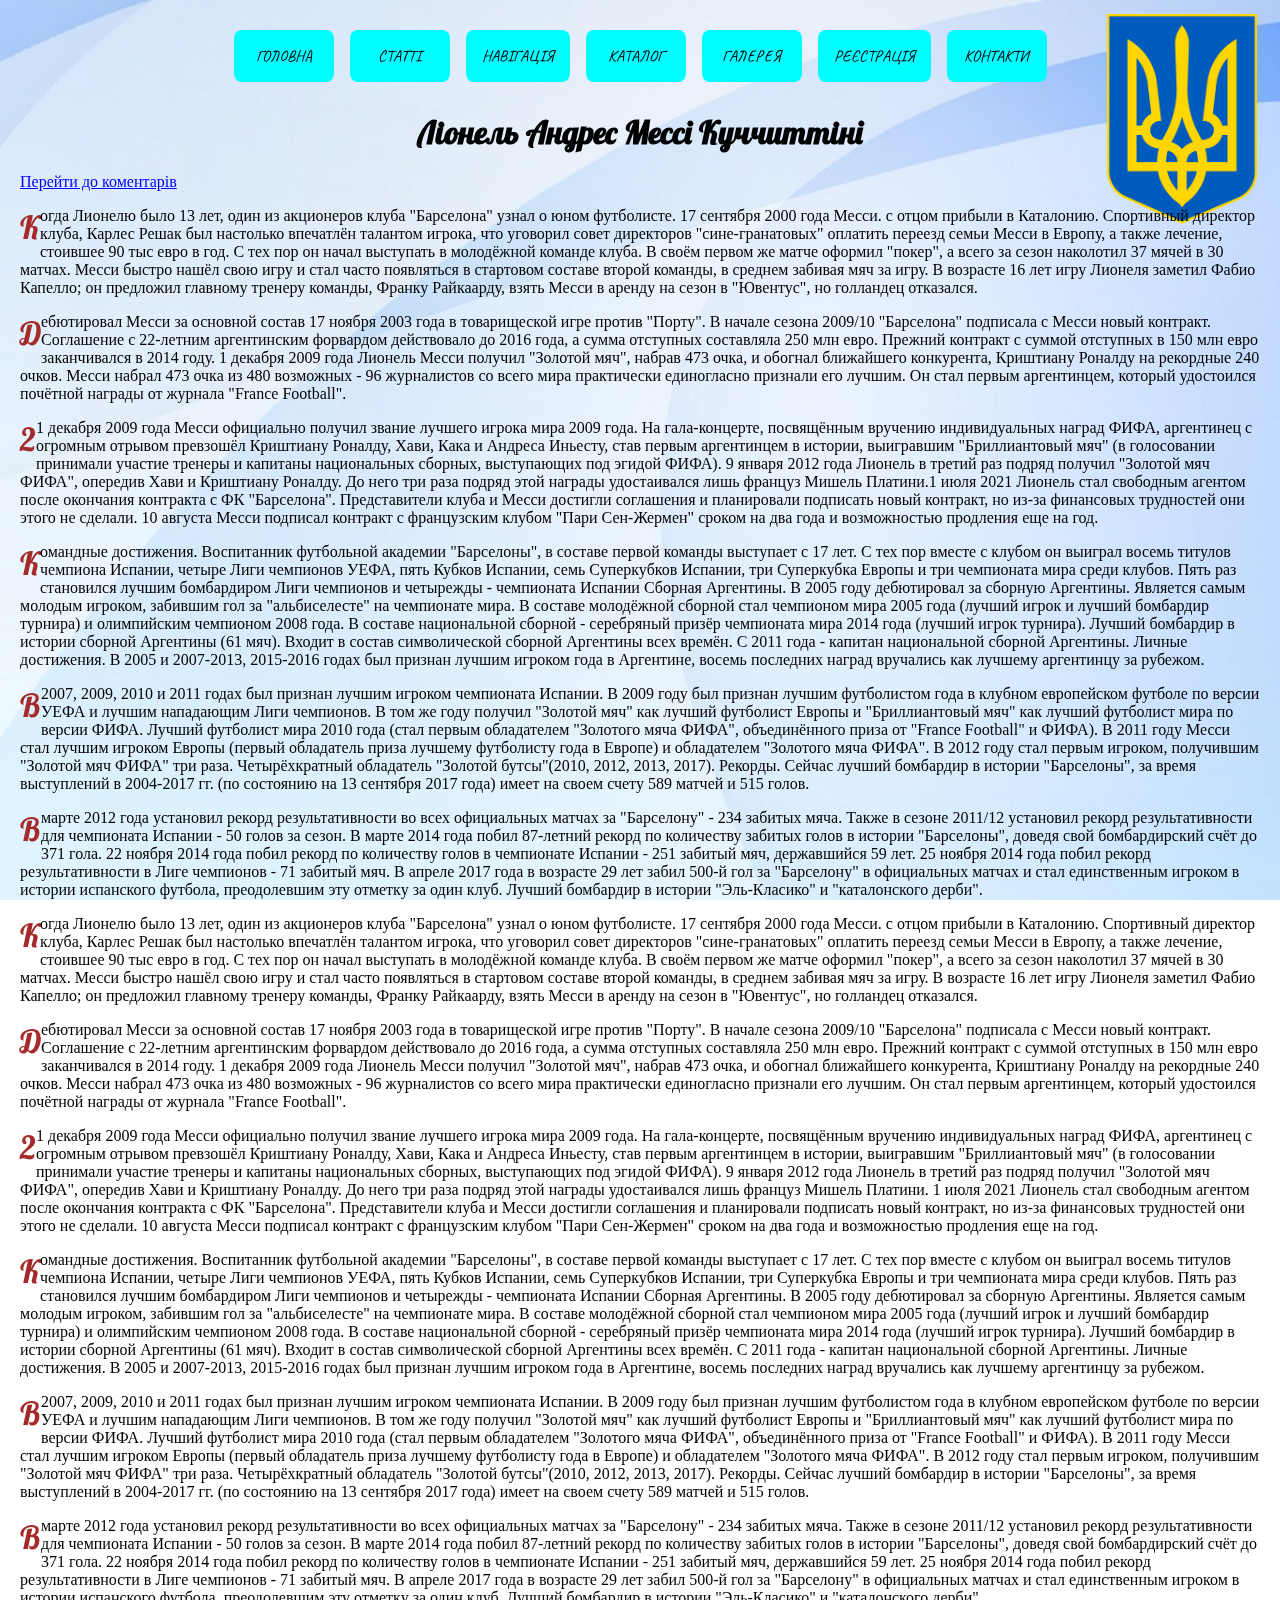
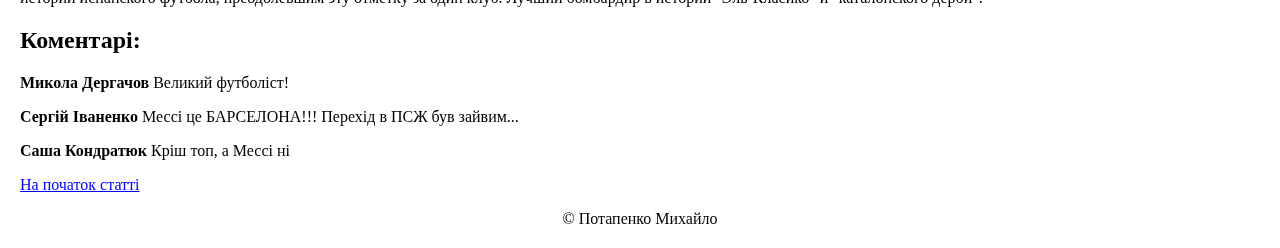
<file: pages/articles/articles1.html>
<!DOCTYPE html>
<html lang="zxx">

<head>
  <meta charset="UTF-8">
  <meta http-equiv="X-UA-Compatible" content="IE=edge">
  <meta name="viewport" content="width=device-width, initial-scale=1.0">
  <link rel="preconnect" href="https://fonts.googleapis.com">
  <link rel="preconnect" href="https://fonts.gstatic.com" crossorigin>
  <link
    href="https://fonts.googleapis.com/css2?family=Caveat:wght@400;700&family=Lobster&family=Yanone+Kaffeesatz:wght@300;500&display=swap"
    rel="stylesheet">
  <link rel="stylesheet" href="../../css/style.css">
  <title>Ліонель Мессі</title>
</head>

<body>
  <div class="bg"></div>
  <div class="container" id="start">

    <nav class="navbar">
      <ul class="navbar-list">
        <li>
          <a class="navbar-link" href="../../index.html">ГОЛОВНА</a>
        </li>
        <li>
          <a class="navbar-link" href="../articles.html">Статті</a>
        </li>
        <li>
          <a class="navbar-link" href="../page-nav.html">Навігація</a>
        </li>
        <li>
          <a class="navbar-link" href="../catalog.html">Каталог</a>
        </li>
        <li>
          <a class="navbar-link" href="../gallery.html">Галерея</a>
        </li>
        <li>
          <a class="navbar-link" href="../registration.html">Реєстрація</a>
        </li>
        <li>
          <a class="navbar-link" href="../contacts.html">Контакти</a>
        </li>
      </ul>
    </nav>

    <div class="content">
      <h1>Ліонель Андрес Мессі Куччиттіні</h1>
      <div>
        <a class="small-link" href="#comments">Перейти до коментарів</a>
      </div>
      <div>
        <p>Когда Лионелю было 13 лет, один из акционеров клуба "Барселона" узнал о юном футболисте. 17 сентября 2000
          года
          Месси. с отцом прибыли в Каталонию. Спортивный директор клуба, Карлес Решак был настолько впечатлён талантом
          игрока,
          что уговорил совет директоров "сине-гранатовых" оплатить переезд семьи Месси в Европу, а также лечение,
          стоившее
          90
          тыс
          евро в год. С тех пор он начал выступать в молодёжной команде клуба. В своём первом же матче оформил "покер",
          а
          всего за сезон наколотил 37 мячей в 30 матчах. Месси быстро нашёл свою игру и стал часто появляться в
          стартовом
          составе второй команды, в среднем забивая мяч за игру. В возрасте 16 лет игру Лионеля заметил Фабио Капелло;
          он
          предложил главному тренеру команды, Франку Райкаарду, взять Месси в аренду на сезон в "Ювентус", но голландец
          отказался. </p>
        <p> Дебютировал Месси за основной состав 17 ноября 2003 года в товарищеской игре против "Порту".
          В начале сезона 2009/10 "Барселона" подписала с Месси новый контракт. Соглашение с 22-летним аргентинским
          форвардом
          действовало до 2016 года, а сумма отступных составляла 250 млн евро. Прежний контракт с суммой отступных в 150
          млн
          евро заканчивался в 2014 году. 1 декабря 2009 года Лионель Месси получил "Золотой мяч", набрав 473 очка, и
          обогнал
          ближайшего конкурента, Криштиану
          Роналду на рекордные 240 очков. Месси набрал 473 очка из 480 возможных - 96 журналистов со всего мира
          практически
          единогласно признали его лучшим. Он стал первым аргентинцем, который удостоился почётной награды от журнала
          "France
          Football".</p>
        <p>21 декабря 2009 года Месси официально получил звание лучшего игрока мира 2009 года. На гала-концерте,
          посвящённым
          вручению индивидуальных наград ФИФА, аргентинец с огромным отрывом превзошёл Криштиану Роналду, Хави, Кака и
          Андреса
          Иньесту, став первым аргентинцем в истории, выигравшим "Бриллиантовый мяч" (в голосовании принимали участие
          тренеры
          и капитаны национальных сборных, выступающих под эгидой ФИФА). 9 января 2012 года Лионель в третий раз подряд
          получил "Золотой мяч ФИФА", опередив Хави и Криштиану Роналду. До
          него три раза подряд этой награды удостаивался лишь француз Мишель Платини.1 июля 2021 Лионель стал свободным
          агентом после окончания контракта с ФК "Барселона". Представители клуба и Месси
          достигли соглашения и планировали подписать новый контракт, но из-за финансовых трудностей они этого не
          сделали.
          10
          августа Месси подписал контракт с французским клубом "Пари Сен-Жермен" сроком на два года и возможностью
          продления
          еще на год.</p>
        <p>Командные достижения. Воспитанник футбольной академии "Барселоны", в составе первой команды выступает с 17
          лет.
          С
          тех пор вместе с клубом он выиграл восемь титулов чемпиона Испании, четыре Лиги чемпионов УЕФА, пять Кубков
          Испании,
          семь Суперкубков Испании, три Суперкубка Европы и три чемпионата мира среди клубов. Пять раз становился лучшим
          бомбардиром Лиги чемпионов и четырежды - чемпионата Испании Сборная Аргентины. В 2005 году дебютировал за
          сборную
          Аргентины. Является самым молодым игроком, забившим гол за
          "альбиселесте" на чемпионате мира. В составе молодёжной сборной стал чемпионом мира 2005 года (лучший игрок и
          лучший
          бомбардир турнира) и олимпийским чемпионом 2008 года. В составе национальной сборной - серебряный призёр
          чемпионата
          мира 2014 года (лучший игрок турнира). Лучший бомбардир в истории сборной Аргентины (61 мяч). Входит в состав
          символической сборной Аргентины всех времён. С 2011 года - капитан национальной сборной Аргентины.
          Личные достижения. В 2005 и 2007-2013, 2015-2016 годах был признан лучшим игроком года в Аргентине, восемь
          последних
          наград вручались как лучшему аргентинцу за рубежом.</p>
        <p>В 2007, 2009, 2010 и 2011 годах был признан лучшим игроком чемпионата Испании. В 2009 году был признан лучшим
          футболистом года в клубном европейском футболе по версии УЕФА и лучшим нападающим Лиги чемпионов. В том же
          году
          получил "Золотой мяч" как лучший футболист Европы и "Бриллиантовый мяч" как лучший футболист мира по версии
          ФИФА.
          Лучший футболист мира 2010 года (стал первым обладателем "Золотого мяча ФИФА", объединённого приза от "France
          Football" и ФИФА). В 2011 году Месси стал лучшим игроком Европы (первый обладатель приза лучшему футболисту
          года
          в
          Европе) и обладателем "Золотого мяча ФИФА". В 2012 году стал первым игроком, получившим "Золотой мяч ФИФА" три
          раза.
          Четырёхкратный обладатель "Золотой бутсы"(2010, 2012, 2013, 2017). Рекорды. Сейчас лучший бомбардир в истории
          "Барселоны", за время выступлений в 2004-2017 гг. (по состоянию на 13
          сентября 2017 года) имеет на своем счету 589 матчей и 515 голов.</p>
        <p>В марте 2012 года установил рекорд результативности во всех официальных матчах за "Барселону" - 234 забитых
          мяча.
          Также в сезоне 2011/12 установил рекорд результативности для чемпионата Испании - 50 голов за сезон.
          В марте 2014 года побил 87-летний рекорд по количеству забитых голов в истории "Барселоны", доведя свой
          бомбардирский счёт до 371 гола. 22 ноября 2014 года побил рекорд по количеству голов в чемпионате Испании -
          251
          забитый мяч, державшийся 59 лет. 25 ноября 2014 года побил рекорд результативности в Лиге чемпионов - 71
          забитый
          мяч. В апреле 2017 года в возрасте 29 лет забил 500-й гол за "Барселону" в официальных матчах и стал
          единственным
          игроком в истории испанского футбола, преодолевшим эту отметку за один клуб. Лучший бомбардир в истории
          "Эль-Класико" и
          "каталонского дерби".</p>
        <p>Когда Лионелю было 13 лет, один из акционеров клуба "Барселона" узнал о юном футболисте. 17 сентября 2000
          года
          Месси. с отцом прибыли в Каталонию. Спортивный директор клуба, Карлес Решак был настолько впечатлён талантом
          игрока,
          что
          уговорил совет директоров "сине-гранатовых" оплатить переезд семьи Месси в Европу, а также лечение, стоившее
          90
          тыс
          евро в год. С тех пор он начал выступать в молодёжной команде клуба. В своём первом же матче оформил "покер",
          а
          всего за сезон наколотил 37 мячей в 30 матчах. Месси быстро нашёл свою игру и стал часто появляться в
          стартовом
          составе второй команды, в среднем забивая мяч за игру. В возрасте 16 лет игру Лионеля заметил Фабио Капелло;
          он
          предложил главному тренеру команды, Франку Райкаарду, взять Месси в аренду на сезон в "Ювентус", но голландец
          отказался. </p>
        <p> Дебютировал Месси за основной состав 17 ноября 2003 года в товарищеской игре против "Порту".
          В начале сезона 2009/10 "Барселона" подписала с Месси новый контракт. Соглашение с 22-летним аргентинским
          форвардом
          действовало до 2016 года, а сумма отступных составляла 250 млн евро. Прежний контракт с суммой отступных в 150
          млн
          евро заканчивался в 2014 году. 1 декабря 2009 года Лионель Месси получил "Золотой мяч", набрав 473 очка, и
          обогнал
          ближайшего конкурента, Криштиану
          Роналду на рекордные 240 очков. Месси набрал 473 очка из 480 возможных - 96 журналистов со всего мира
          практически
          единогласно признали его лучшим. Он стал первым аргентинцем, который удостоился почётной награды от журнала
          "France
          Football".</p>
        <p>21 декабря 2009 года Месси официально получил звание лучшего игрока мира 2009 года. На гала-концерте,
          посвящённым
          вручению индивидуальных наград ФИФА, аргентинец с огромным отрывом превзошёл Криштиану Роналду, Хави, Кака и
          Андреса
          Иньесту, став первым аргентинцем в истории, выигравшим "Бриллиантовый мяч" (в голосовании принимали участие
          тренеры
          и капитаны национальных сборных, выступающих под эгидой ФИФА). 9 января 2012 года Лионель в третий раз подряд
          получил "Золотой мяч ФИФА", опередив Хави и Криштиану Роналду. До
          него три раза подряд этой награды удостаивался лишь француз Мишель Платини. 1 июля 2021 Лионель стал свободным
          агентом после окончания контракта с ФК "Барселона". Представители клуба и Месси
          достигли соглашения и планировали подписать новый контракт, но из-за финансовых трудностей они этого не
          сделали.
          10
          августа Месси подписал контракт с французским клубом "Пари Сен-Жермен" сроком на два года и возможностью
          продления
          еще на год.</p>
        <p>Командные достижения. Воспитанник футбольной академии "Барселоны", в составе первой команды выступает с 17
          лет.
          С
          тех пор вместе с клубом он выиграл восемь титулов чемпиона Испании, четыре Лиги чемпионов УЕФА, пять Кубков
          Испании,
          семь Суперкубков Испании, три Суперкубка Европы и три чемпионата мира среди клубов. Пять раз становился лучшим
          бомбардиром Лиги чемпионов и четырежды - чемпионата Испании Сборная Аргентины. В 2005 году дебютировал за
          сборную
          Аргентины. Является самым молодым игроком, забившим гол за
          "альбиселесте" на чемпионате мира. В составе молодёжной сборной стал чемпионом мира 2005 года (лучший игрок и
          лучший
          бомбардир турнира) и олимпийским чемпионом 2008 года. В составе национальной сборной - серебряный призёр
          чемпионата
          мира 2014 года (лучший игрок турнира). Лучший бомбардир в истории сборной Аргентины (61 мяч). Входит в состав
          символической сборной Аргентины всех времён. С 2011 года - капитан национальной сборной Аргентины.
          Личные достижения. В 2005 и 2007-2013, 2015-2016 годах был признан лучшим игроком года в Аргентине, восемь
          последних
          наград вручались как лучшему аргентинцу за рубежом.</p>
        <p>В 2007, 2009, 2010 и 2011 годах был признан лучшим игроком чемпионата Испании. В 2009 году был признан лучшим
          футболистом года в клубном европейском футболе по версии УЕФА и лучшим нападающим Лиги чемпионов. В том же
          году
          получил "Золотой мяч" как лучший футболист Европы и "Бриллиантовый мяч" как лучший футболист мира по версии
          ФИФА.
          Лучший футболист мира 2010 года (стал первым обладателем "Золотого мяча ФИФА", объединённого приза от "France
          Football" и ФИФА). В 2011 году Месси стал лучшим игроком Европы (первый обладатель приза лучшему футболисту
          года
          в
          Европе) и обладателем "Золотого мяча ФИФА". В 2012 году стал первым игроком, получившим "Золотой мяч ФИФА" три
          раза.
          Четырёхкратный обладатель "Золотой бутсы"(2010, 2012, 2013, 2017). Рекорды. Сейчас лучший бомбардир в истории
          "Барселоны", за время выступлений в 2004-2017 гг. (по состоянию на 13
          сентября 2017 года) имеет на своем счету 589 матчей и 515 голов.</p>
        <p>В марте 2012 года установил рекорд результативности во всех официальных матчах за "Барселону" - 234 забитых
          мяча.
          Также в сезоне 2011/12 установил рекорд результативности для чемпионата Испании - 50 голов за сезон.
          В марте 2014 года побил 87-летний рекорд по количеству забитых голов в истории "Барселоны", доведя свой
          бомбардирский счёт до 371 гола. 22 ноября 2014 года побил рекорд по количеству голов в чемпионате Испании -
          251
          забитый мяч, державшийся 59 лет. 25 ноября 2014 года побил рекорд результативности в Лиге чемпионов - 71
          забитый
          мяч. В апреле 2017 года в возрасте 29 лет забил 500-й гол за "Барселону" в официальных матчах и стал
          единственным
          игроком в истории испанского футбола, преодолевшим эту отметку за один клуб. Лучший бомбардир в истории
          "Эль-Класико" и
          "каталонского дерби".</p>
      </div>
    </div>

    <h2 id="comments">Коментарі:</h2>

    <div>
      <div>
        <p><b>Микола Дергачов </b>Великий футболіст!</p>
      </div>
      <div>
        <p><b>Сергій Іваненко </b>Мессі це БАРСЕЛОНА!!! Перехід в ПСЖ був зайвим...</p>
      </div>
      <div>
        <p><b>Саша Кондратюк </b>Кріш топ, а Мессі ні</p>
      </div>
    </div>
    <div>
      <a class="small-link" href="#start">На початок статті</a>
    </div>

    <footer>
      <p>&copy; Потапенко Михайло</p>
    </footer>
  </div>
</body>

</html>
</file>
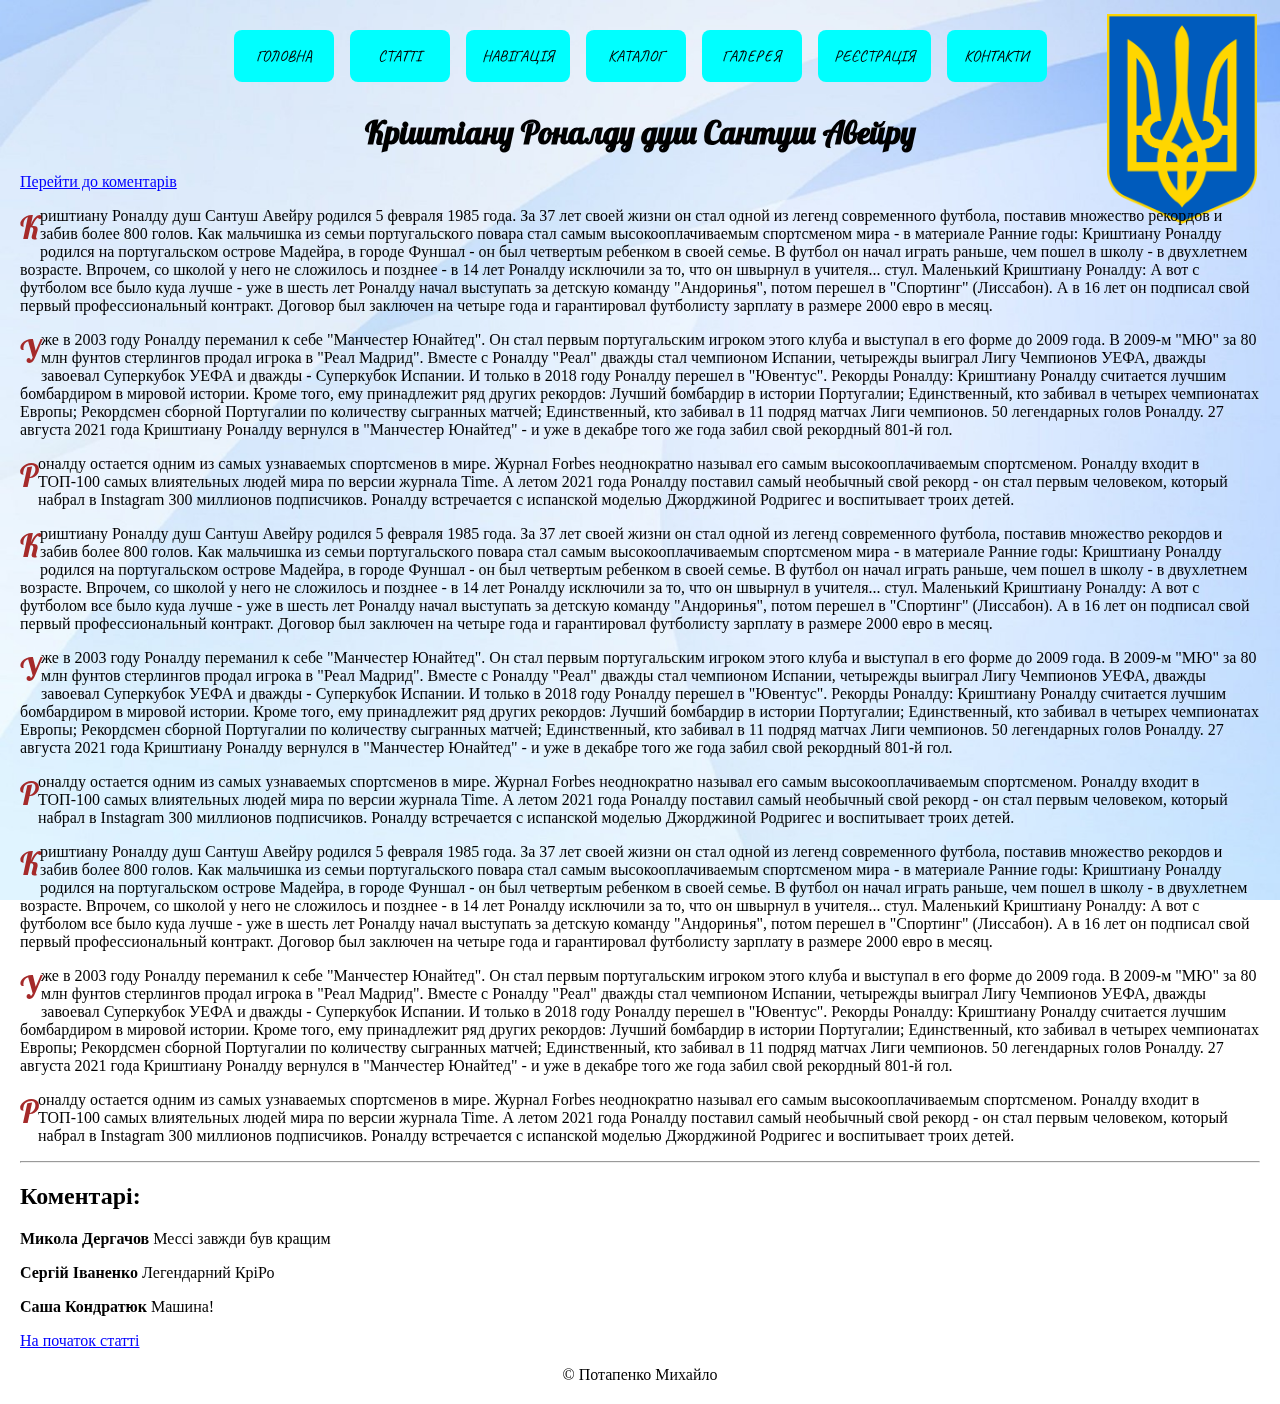
<file: pages/articles/articles2.html>
<!DOCTYPE html>
<html lang="zxx">

<head>
  <meta charset="UTF-8">
  <meta http-equiv="X-UA-Compatible" content="IE=edge">
  <meta name="viewport" content="width=device-width, initial-scale=1.0">
  <link rel="preconnect" href="https://fonts.googleapis.com">
  <link rel="preconnect" href="https://fonts.gstatic.com" crossorigin>
  <link
    href="https://fonts.googleapis.com/css2?family=Caveat:wght@400;700&family=Lobster&family=Yanone+Kaffeesatz:wght@300;500&display=swap"
    rel="stylesheet">
  <link rel="stylesheet" href="../../css/style.css">
  <title>Кріштіану Роналду</title>
</head>

<body>
  <div class="bg"></div>
  <div class="container" id="start">

    <nav class="navbar">
      <ul class="navbar-list">
        <li>
          <a class="navbar-link" href="../../index.html">ГОЛОВНА</a>
        </li>
        <li>
          <a class="navbar-link" href="../articles.html">Статті</a>
        </li>
        <li>
          <a class="navbar-link" href="../page-nav.html">Навігація</a>
        </li>
        <li>
          <a class="navbar-link" href="../catalog.html">Каталог</a>
        </li>
        <li>
          <a class="navbar-link" href="../gallery.html">Галерея</a>
        </li>
        <li>
          <a class="navbar-link" href="../registration.html">Реєстрація</a>
        </li>
        <li>
          <a class="navbar-link" href="../contacts.html">Контакти</a>
        </li>
      </ul>
    </nav>

    <h1>Кріштіану Роналду душ Сантуш Авейру</h1>
    <div>
      <a class="small-link" href="#comments">Перейти до коментарів</a>
    </div>

    <div class="content">
      <p>
        Криштиану Роналду душ Сантуш Авейру родился 5 февраля 1985 года. За 37 лет своей жизни он стал одной из легенд
        современного футбола, поставив множество рекордов и забив более 800 голов. Как мальчишка из семьи португальского
        повара стал самым высокооплачиваемым спортсменом мира - в материале
        Ранние годы: Криштиану Роналду родился на португальском острове Мадейра, в городе Фуншал - он был четвертым
        ребенком
        в своей семье. В футбол он начал играть раньше, чем пошел в школу - в двухлетнем возрасте. Впрочем, со школой у
        него
        не сложилось и позднее - в 14 лет Роналду исключили за то, что он швырнул в учителя... стул. Маленький Криштиану
        Роналду: А вот с футболом все было куда лучше - уже в шесть лет Роналду начал выступать за
        детскую команду "Андоринья", потом перешел в "Спортинг" (Лиссабон). А в 16 лет он подписал свой первый
        профессиональный контракт. Договор был заключен на четыре года и гарантировал футболисту зарплату в размере 2000
        евро в месяц.</p>
      <p>
        Уже в 2003 году Роналду переманил к себе "Манчестер Юнайтед". Он стал первым португальским игроком этого клуба и
        выступал в его форме до 2009 года. В 2009-м "МЮ" за 80 млн фунтов стерлингов продал игрока в "Реал Мадрид".
        Вместе
        с
        Роналду "Реал" дважды стал чемпионом Испании, четырежды выиграл Лигу Чемпионов УЕФА, дважды завоевал Суперкубок
        УЕФА
        и дважды - Суперкубок Испании. И только в 2018 году Роналду перешел в "Ювентус".
        Рекорды Роналду: Криштиану Роналду считается лучшим бомбардиром в мировой истории. Кроме того, ему принадлежит
        ряд
        других рекордов:
        Лучший бомбардир в истории Португалии; Единственный, кто забивал в четырех чемпионатах Европы; Рекордсмен
        сборной
        Португалии по количеству сыгранных матчей; Единственный, кто забивал в 11 подряд матчах Лиги чемпионов.
        50 легендарных голов Роналду. 27 августа 2021 года Криштиану Роналду вернулся в "Манчестер Юнайтед" - и уже в
        декабре того же года забил свой рекордный 801-й гол.</p>
      <p>
        Роналду остается одним из самых узнаваемых спортсменов в мире. Журнал Forbes неоднократно называл его самым
        высокооплачиваемым спортсменом. Роналду входит в ТОП-100 самых влиятельных людей мира по версии журнала Time. А
        летом 2021 года Роналду поставил самый необычный свой рекорд - он стал первым человеком, который набрал в
        Instagram
        300 миллионов подписчиков. Роналду встречается с испанской моделью Джорджиной Родригес и воспитывает троих
        детей.
      </p>
      <p>
        Криштиану Роналду душ Сантуш Авейру родился 5 февраля 1985 года. За 37 лет своей жизни он стал одной из легенд
        современного футбола, поставив множество рекордов и забив более 800 голов. Как мальчишка из семьи португальского
        повара стал самым высокооплачиваемым спортсменом мира - в материале
        Ранние годы: Криштиану Роналду родился на португальском острове Мадейра, в городе Фуншал - он был четвертым
        ребенком
        в своей семье. В футбол он начал играть раньше, чем пошел в школу - в двухлетнем возрасте. Впрочем, со школой у
        него
        не сложилось и позднее - в 14 лет Роналду исключили за то, что он швырнул в учителя... стул. Маленький Криштиану
        Роналду: А вот с футболом все было куда лучше - уже в шесть лет Роналду начал выступать за
        детскую команду "Андоринья", потом перешел в "Спортинг" (Лиссабон). А в 16 лет он подписал свой первый
        профессиональный контракт. Договор был заключен на четыре года и гарантировал футболисту зарплату в размере 2000
        евро в месяц.</p>
      <p>
        Уже в 2003 году Роналду переманил к себе "Манчестер Юнайтед". Он стал первым португальским игроком этого клуба и
        выступал в его форме до 2009 года. В 2009-м "МЮ" за 80 млн фунтов стерлингов продал игрока в "Реал Мадрид".
        Вместе
        с
        Роналду "Реал" дважды стал чемпионом Испании, четырежды выиграл Лигу Чемпионов УЕФА, дважды завоевал Суперкубок
        УЕФА
        и дважды - Суперкубок Испании. И только в 2018 году Роналду перешел в "Ювентус".
        Рекорды Роналду: Криштиану Роналду считается лучшим бомбардиром в мировой истории. Кроме того, ему принадлежит
        ряд
        других рекордов:
        Лучший бомбардир в истории Португалии; Единственный, кто забивал в четырех чемпионатах Европы; Рекордсмен
        сборной
        Португалии по количеству сыгранных матчей; Единственный, кто забивал в 11 подряд матчах Лиги чемпионов.
        50 легендарных голов Роналду. 27 августа 2021 года Криштиану Роналду вернулся в "Манчестер Юнайтед" - и уже в
        декабре того же года забил свой рекордный 801-й гол.</p>
      <p>
        Роналду остается одним из самых узнаваемых спортсменов в мире. Журнал Forbes неоднократно называл его самым
        высокооплачиваемым спортсменом. Роналду входит в ТОП-100 самых влиятельных людей мира по версии журнала Time. А
        летом 2021 года Роналду поставил самый необычный свой рекорд - он стал первым человеком, который набрал в
        Instagram
        300 миллионов подписчиков. Роналду встречается с испанской моделью Джорджиной Родригес и воспитывает троих
        детей.
      </p>
      <p>
        Криштиану Роналду душ Сантуш Авейру родился 5 февраля 1985 года. За 37 лет своей жизни он стал одной из легенд
        современного футбола, поставив множество рекордов и забив более 800 голов. Как мальчишка из семьи португальского
        повара стал самым высокооплачиваемым спортсменом мира - в материале
        Ранние годы: Криштиану Роналду родился на португальском острове Мадейра, в городе Фуншал - он был четвертым
        ребенком
        в своей семье. В футбол он начал играть раньше, чем пошел в школу - в двухлетнем возрасте. Впрочем, со школой у
        него
        не сложилось и позднее - в 14 лет Роналду исключили за то, что он швырнул в учителя... стул. Маленький Криштиану
        Роналду: А вот с футболом все было куда лучше - уже в шесть лет Роналду начал выступать за
        детскую команду "Андоринья", потом перешел в "Спортинг" (Лиссабон). А в 16 лет он подписал свой первый
        профессиональный контракт. Договор был заключен на четыре года и гарантировал футболисту зарплату в размере 2000
        евро в месяц.</p>
      <p>
        Уже в 2003 году Роналду переманил к себе "Манчестер Юнайтед". Он стал первым португальским игроком этого клуба и
        выступал в его форме до 2009 года. В 2009-м "МЮ" за 80 млн фунтов стерлингов продал игрока в "Реал Мадрид".
        Вместе
        с
        Роналду "Реал" дважды стал чемпионом Испании, четырежды выиграл Лигу Чемпионов УЕФА, дважды завоевал Суперкубок
        УЕФА
        и дважды - Суперкубок Испании. И только в 2018 году Роналду перешел в "Ювентус".
        Рекорды Роналду: Криштиану Роналду считается лучшим бомбардиром в мировой истории. Кроме того, ему принадлежит
        ряд
        других рекордов:
        Лучший бомбардир в истории Португалии; Единственный, кто забивал в четырех чемпионатах Европы; Рекордсмен
        сборной
        Португалии по количеству сыгранных матчей; Единственный, кто забивал в 11 подряд матчах Лиги чемпионов.
        50 легендарных голов Роналду. 27 августа 2021 года Криштиану Роналду вернулся в "Манчестер Юнайтед" - и уже в
        декабре того же года забил свой рекордный 801-й гол.</p>
      <p>
        Роналду остается одним из самых узнаваемых спортсменов в мире. Журнал Forbes неоднократно называл его самым
        высокооплачиваемым спортсменом. Роналду входит в ТОП-100 самых влиятельных людей мира по версии журнала Time. А
        летом 2021 года Роналду поставил самый необычный свой рекорд - он стал первым человеком, который набрал в
        Instagram
        300 миллионов подписчиков. Роналду встречается с испанской моделью Джорджиной Родригес и воспитывает троих
        детей.
      </p>
    </div>
    <hr>
    <h2 id="comments">Коментарі:</h2>
    <div>
      <div>
        <p><b>Микола Дергачов </b>Мессі завжди був кращим</p>
      </div>
      <div>
        <p><b>Сергій Іваненко </b>Легендарний КріРо</p>
      </div>
      <div>
        <p><b>Саша Кондратюк </b>Машина!</p>
      </div>
    </div>

    <div>
      <a class="small-link" href="#start">Ha початок статті</a>
    </div>
    <footer>
      <p>&copy; Потапенко Михайло</p>
    </footer>
  </div>
</body>

</html>
</file>
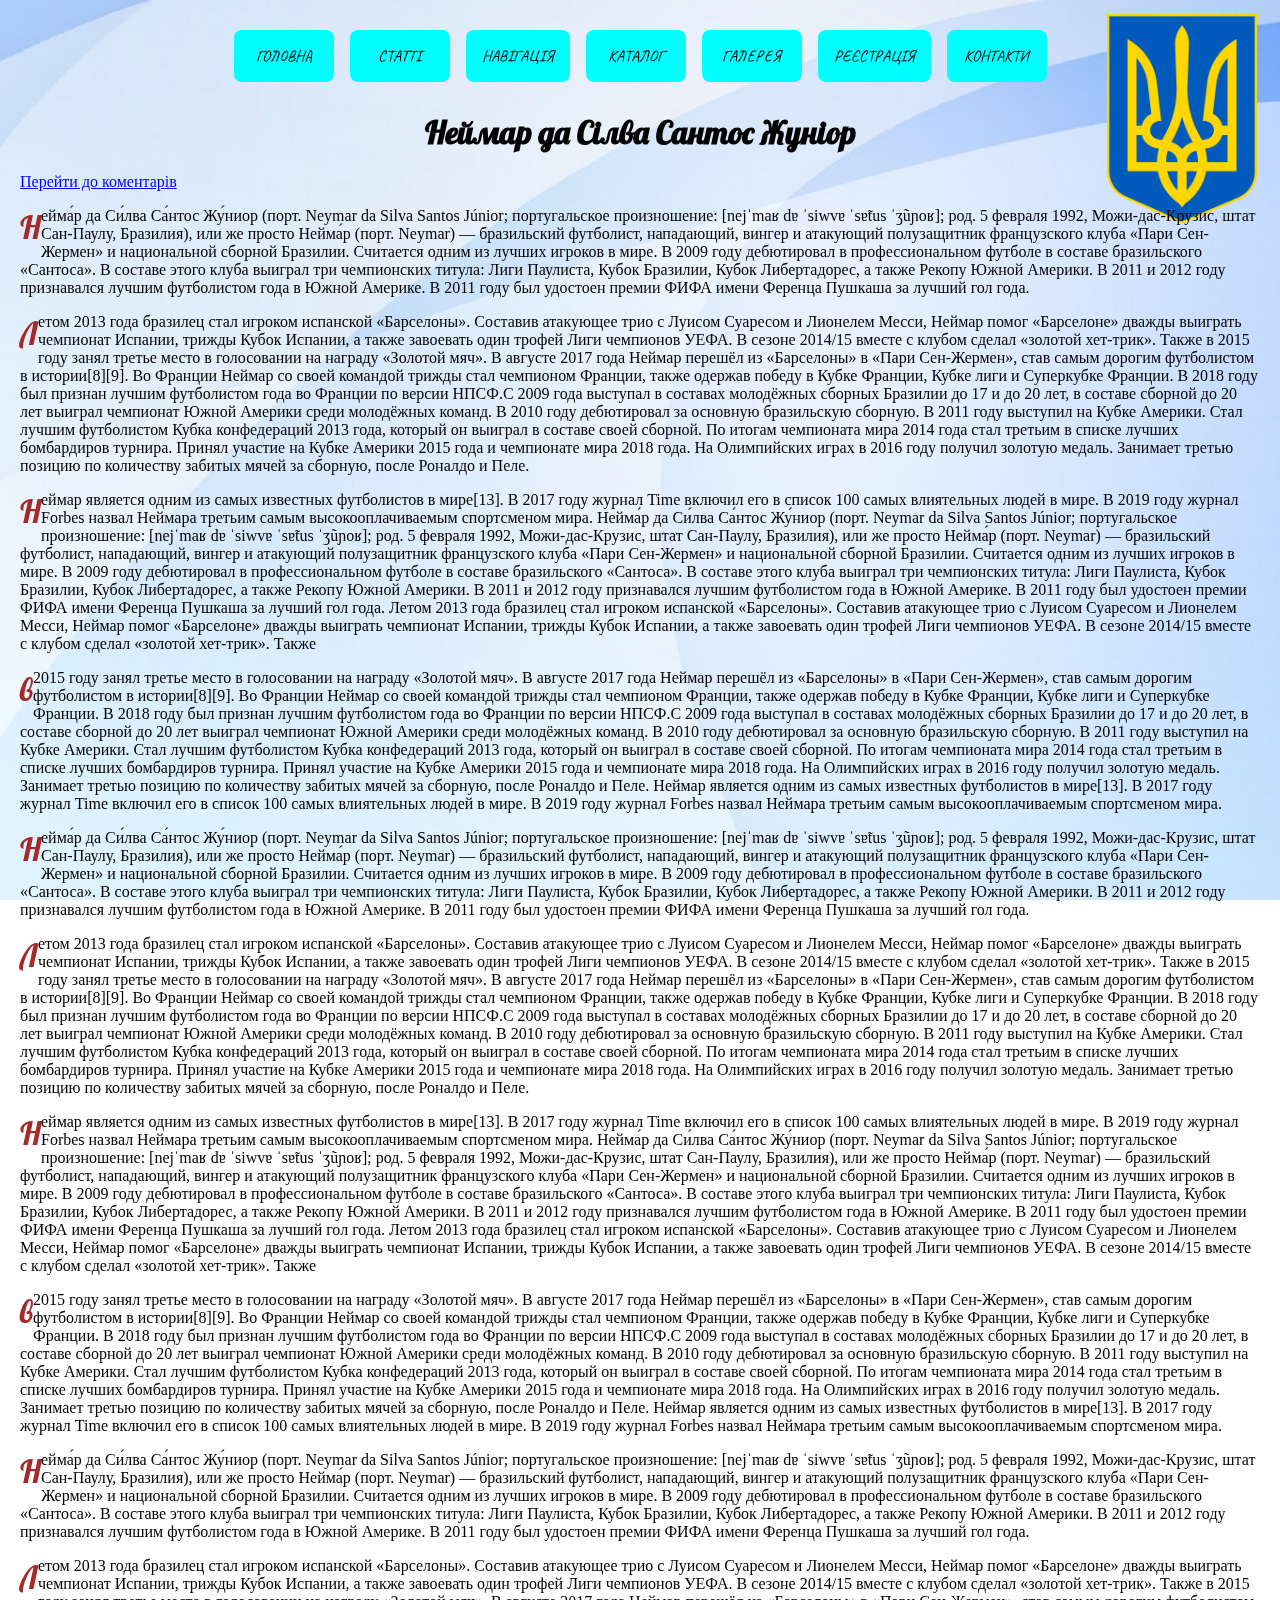
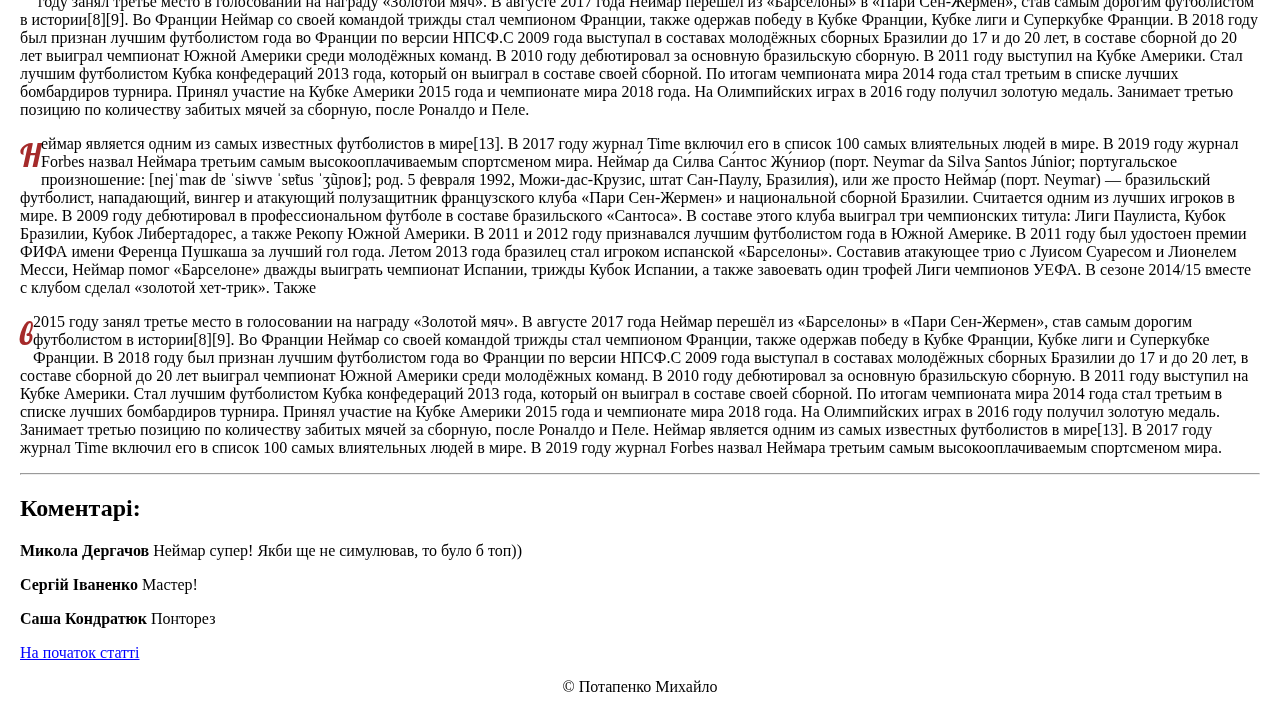
<file: pages/articles/articles3.html>
<!DOCTYPE html>
<html lang="zxx">

<head>
  <meta charset="UTF-8">
  <meta http-equiv="X-UA-Compatible" content="IE=edge">
  <meta name="viewport" content="width=device-width, initial-scale=1.0">
  <link rel="preconnect" href="https://fonts.googleapis.com">
  <link rel="preconnect" href="https://fonts.gstatic.com" crossorigin>
  <link
    href="https://fonts.googleapis.com/css2?family=Caveat:wght@400;700&family=Lobster&family=Yanone+Kaffeesatz:wght@300;500&display=swap"
    rel="stylesheet">
  <link rel="stylesheet" href="../../css/style.css">
  <title>Неймар</title>
</head>

<body>
  <div class="bg"></div>
  <div class="container" id="start">

    <nav class="navbar">
      <ul class="navbar-list">
        <li>
          <a class="navbar-link" href="../../index.html">ГОЛОВНА</a>
        </li>
        <li>
          <a class="navbar-link" href="../articles.html">Статті</a>
        </li>
        <li>
          <a class="navbar-link" href="../page-nav.html">Навігація</a>
        </li>
        <li>
          <a class="navbar-link" href="../catalog.html">Каталог</a>
        </li>
        <li>
          <a class="navbar-link" href="../gallery.html">Галерея</a>
        </li>
        <li>
          <a class="navbar-link" href="../registration.html">Реєстрація</a>
        </li>
        <li>
          <a class="navbar-link" href="../contacts.html">Контакти</a>
        </li>
      </ul>
    </nav>

    <h1>Неймар да Сілва Сантос Жуніор</h1>
    <div>
      <a class="small-link" href="#comments">Перейти до коментарів</a>
    </div>
    <div class="content">
      <p> Нейма́р да Си́лва Са́нтос Жу́ниор (порт. Neymar da Silva Santos Júnior; португальское произношение: [nejˈmaʁ
        dɐ
        ˈsiwvɐ ˈsɐ̃tus ˈʒũɲoʁ]; род. 5 февраля 1992, Можи-дас-Крузис, штат Сан-Паулу, Бразилия), или же просто Нейма́р
        (порт. Neymar) — бразильский футболист, нападающий, вингер и атакующий полузащитник французского клуба «Пари
        Сен-Жермен» и национальной сборной Бразилии. Считается одним из лучших игроков в мире.
        В 2009 году дебютировал в профессиональном футболе в составе бразильского «Сантоса». В составе этого клуба
        выиграл
        три чемпионских титула: Лиги Паулиста, Кубок Бразилии, Кубок Либертадорес, а также Рекопу Южной Америки. В 2011
        и
        2012 году признавался лучшим футболистом года в Южной Америке. В 2011 году был удостоен премии ФИФА имени
        Ференца
        Пушкаша за лучший гол года. </p>
      <p>Летом 2013 года бразилец стал игроком испанской «Барселоны». Составив атакующее трио с
        Луисом Суаресом и Лионелем Месси, Неймар помог «Барселоне» дважды выиграть чемпионат Испании, трижды Кубок
        Испании,
        а также завоевать один трофей Лиги чемпионов УЕФА. В сезоне 2014/15 вместе с клубом сделал «золотой хет-трик».
        Также
        в 2015 году занял третье место в голосовании на награду «Золотой мяч». В августе 2017 года Неймар перешёл из
        «Барселоны» в «Пари Сен-Жермен», став самым дорогим футболистом в истории[8][9]. Во Франции Неймар со своей
        командой
        трижды стал чемпионом Франции, также одержав победу в Кубке Франции, Кубке лиги и Суперкубке Франции. В 2018
        году
        был признан лучшим футболистом года во Франции по версии НПСФ.С 2009 года выступал в составах молодёжных сборных
        Бразилии до 17 и до 20 лет, в составе сборной до 20 лет выиграл чемпионат Южной Америки среди молодёжных команд.
        В
        2010 году дебютировал за основную бразильскую сборную. В 2011 году выступил на Кубке Америки. Стал лучшим
        футболистом Кубка конфедераций 2013 года, который он выиграл в составе своей сборной. По итогам чемпионата мира
        2014
        года стал третьим в списке лучших бомбардиров турнира. Принял участие на Кубке Америки 2015 года и чемпионате
        мира
        2018 года. На Олимпийских играх в 2016 году получил золотую медаль. Занимает третью позицию по количеству
        забитых
        мячей за сборную, после Роналдо и Пеле.</p>
      <p>
        Неймар является одним из самых известных футболистов в мире[13]. В 2017 году журнал Time включил его в список
        100
        самых влиятельных людей в мире. В 2019 году журнал Forbes назвал Неймара третьим самым высокооплачиваемым
        спортсменом мира. Нейма́р да Си́лва Са́нтос Жу́ниор (порт. Neymar da Silva Santos Júnior; португальское
        произношение: [nejˈmaʁ dɐ ˈsiwvɐ ˈsɐ̃tus ˈʒũɲoʁ]; род. 5 февраля 1992, Можи-дас-Крузис, штат Сан-Паулу,
        Бразилия),
        или же просто Нейма́р (порт. Neymar) — бразильский футболист, нападающий, вингер и атакующий полузащитник
        французского клуба «Пари Сен-Жермен» и национальной сборной Бразилии. Считается одним из лучших игроков в мире.
        В 2009 году дебютировал в профессиональном футболе в составе бразильского «Сантоса». В составе этого клуба
        выиграл
        три чемпионских титула: Лиги Паулиста, Кубок Бразилии, Кубок Либертадорес, а также Рекопу Южной Америки. В 2011
        и
        2012 году признавался лучшим футболистом года в Южной Америке. В 2011 году был удостоен премии ФИФА имени
        Ференца
        Пушкаша за лучший гол года. Летом 2013 года бразилец стал игроком испанской «Барселоны». Составив атакующее трио
        с
        Луисом Суаресом и Лионелем Месси, Неймар помог «Барселоне» дважды выиграть чемпионат Испании, трижды Кубок
        Испании,
        а также завоевать один трофей Лиги чемпионов УЕФА. В сезоне 2014/15 вместе с клубом сделал «золотой хет-трик».
        Также
      </p>
      <p>в 2015 году занял третье место в голосовании на награду «Золотой мяч». В августе 2017 года Неймар перешёл из
        «Барселоны» в «Пари Сен-Жермен», став самым дорогим футболистом в истории[8][9]. Во Франции Неймар со своей
        командой
        трижды стал чемпионом Франции, также одержав победу в Кубке Франции, Кубке лиги и Суперкубке Франции. В 2018
        году
        был признан лучшим футболистом года во Франции по версии НПСФ.С 2009 года выступал в составах молодёжных сборных
        Бразилии до 17 и до 20 лет, в составе сборной до 20 лет выиграл чемпионат Южной Америки среди молодёжных команд.
        В
        2010 году дебютировал за основную бразильскую сборную. В 2011 году выступил на Кубке Америки. Стал лучшим
        футболистом Кубка конфедераций 2013 года, который он выиграл в составе своей сборной. По итогам чемпионата мира
        2014
        года стал третьим в списке лучших бомбардиров турнира. Принял участие на Кубке Америки 2015 года и чемпионате
        мира
        2018 года. На Олимпийских играх в 2016 году получил золотую медаль. Занимает третью позицию по количеству
        забитых
        мячей за сборную, после Роналдо и Пеле.
        Неймар является одним из самых известных футболистов в мире[13]. В 2017 году журнал Time включил его в список
        100
        самых влиятельных людей в мире. В 2019 году журнал Forbes назвал Неймара третьим самым высокооплачиваемым
        спортсменом мира.
      </p>
      <p>
        Нейма́р да Си́лва Са́нтос Жу́ниор (порт. Neymar da Silva Santos Júnior; португальское произношение: [nejˈmaʁ dɐ
        ˈsiwvɐ ˈsɐ̃tus ˈʒũɲoʁ]; род. 5 февраля 1992, Можи-дас-Крузис, штат Сан-Паулу, Бразилия), или же просто Нейма́р
        (порт. Neymar) — бразильский футболист, нападающий, вингер и атакующий полузащитник французского клуба «Пари
        Сен-Жермен» и национальной сборной Бразилии. Считается одним из лучших игроков в мире.
        В 2009 году дебютировал в профессиональном футболе в составе бразильского «Сантоса». В составе этого клуба
        выиграл
        три чемпионских титула: Лиги Паулиста, Кубок Бразилии, Кубок Либертадорес, а также Рекопу Южной Америки. В 2011
        и
        2012 году признавался лучшим футболистом года в Южной Америке. В 2011 году был удостоен премии ФИФА имени
        Ференца
        Пушкаша за лучший гол года. </p>
      <p>Летом 2013 года бразилец стал игроком испанской «Барселоны». Составив атакующее трио с
        Луисом Суаресом и Лионелем Месси, Неймар помог «Барселоне» дважды выиграть чемпионат Испании, трижды Кубок
        Испании,
        а также завоевать один трофей Лиги чемпионов УЕФА. В сезоне 2014/15 вместе с клубом сделал «золотой хет-трик».
        Также
        в 2015 году занял третье место в голосовании на награду «Золотой мяч». В августе 2017 года Неймар перешёл из
        «Барселоны» в «Пари Сен-Жермен», став самым дорогим футболистом в истории[8][9]. Во Франции Неймар со своей
        командой
        трижды стал чемпионом Франции, также одержав победу в Кубке Франции, Кубке лиги и Суперкубке Франции. В 2018
        году
        был признан лучшим футболистом года во Франции по версии НПСФ.С 2009 года выступал в составах молодёжных сборных
        Бразилии до 17 и до 20 лет, в составе сборной до 20 лет выиграл чемпионат Южной Америки среди молодёжных команд.
        В
        2010 году дебютировал за основную бразильскую сборную. В 2011 году выступил на Кубке Америки. Стал лучшим
        футболистом Кубка конфедераций 2013 года, который он выиграл в составе своей сборной. По итогам чемпионата мира
        2014
        года стал третьим в списке лучших бомбардиров турнира. Принял участие на Кубке Америки 2015 года и чемпионате
        мира
        2018 года. На Олимпийских играх в 2016 году получил золотую медаль. Занимает третью позицию по количеству
        забитых
        мячей за сборную, после Роналдо и Пеле.</p>
      <p>
        Неймар является одним из самых известных футболистов в мире[13]. В 2017 году журнал Time включил его в список
        100
        самых влиятельных людей в мире. В 2019 году журнал Forbes назвал Неймара третьим самым высокооплачиваемым
        спортсменом мира. Нейма́р да Си́лва Са́нтос Жу́ниор (порт. Neymar da Silva Santos Júnior; португальское
        произношение: [nejˈmaʁ dɐ ˈsiwvɐ ˈsɐ̃tus ˈʒũɲoʁ]; род. 5 февраля 1992, Можи-дас-Крузис, штат Сан-Паулу,
        Бразилия),
        или же просто Нейма́р (порт. Neymar) — бразильский футболист, нападающий, вингер и атакующий полузащитник
        французского клуба «Пари Сен-Жермен» и национальной сборной Бразилии. Считается одним из лучших игроков в мире.
        В 2009 году дебютировал в профессиональном футболе в составе бразильского «Сантоса». В составе этого клуба
        выиграл
        три чемпионских титула: Лиги Паулиста, Кубок Бразилии, Кубок Либертадорес, а также Рекопу Южной Америки. В 2011
        и
        2012 году признавался лучшим футболистом года в Южной Америке. В 2011 году был удостоен премии ФИФА имени
        Ференца
        Пушкаша за лучший гол года. Летом 2013 года бразилец стал игроком испанской «Барселоны». Составив атакующее трио
        с
        Луисом Суаресом и Лионелем Месси, Неймар помог «Барселоне» дважды выиграть чемпионат Испании, трижды Кубок
        Испании,
        а также завоевать один трофей Лиги чемпионов УЕФА. В сезоне 2014/15 вместе с клубом сделал «золотой хет-трик».
        Также
      </p>
      <p>в 2015 году занял третье место в голосовании на награду «Золотой мяч». В августе 2017 года Неймар перешёл из
        «Барселоны» в «Пари Сен-Жермен», став самым дорогим футболистом в истории[8][9]. Во Франции Неймар со своей
        командой
        трижды стал чемпионом Франции, также одержав победу в Кубке Франции, Кубке лиги и Суперкубке Франции. В 2018
        году
        был признан лучшим футболистом года во Франции по версии НПСФ.С 2009 года выступал в составах молодёжных сборных
        Бразилии до 17 и до 20 лет, в составе сборной до 20 лет выиграл чемпионат Южной Америки среди молодёжных команд.
        В
        2010 году дебютировал за основную бразильскую сборную. В 2011 году выступил на Кубке Америки. Стал лучшим
        футболистом Кубка конфедераций 2013 года, который он выиграл в составе своей сборной. По итогам чемпионата мира
        2014
        года стал третьим в списке лучших бомбардиров турнира. Принял участие на Кубке Америки 2015 года и чемпионате
        мира
        2018 года. На Олимпийских играх в 2016 году получил золотую медаль. Занимает третью позицию по количеству
        забитых
        мячей за сборную, после Роналдо и Пеле.
        Неймар является одним из самых известных футболистов в мире[13]. В 2017 году журнал Time включил его в список
        100
        самых влиятельных людей в мире. В 2019 году журнал Forbes назвал Неймара третьим самым высокооплачиваемым
        спортсменом мира.
      </p>
      <p>
        Нейма́р да Си́лва Са́нтос Жу́ниор (порт. Neymar da Silva Santos Júnior; португальское произношение: [nejˈmaʁ dɐ
        ˈsiwvɐ ˈsɐ̃tus ˈʒũɲoʁ]; род. 5 февраля 1992, Можи-дас-Крузис, штат Сан-Паулу, Бразилия), или же просто Нейма́р
        (порт. Neymar) — бразильский футболист, нападающий, вингер и атакующий полузащитник французского клуба «Пари
        Сен-Жермен» и национальной сборной Бразилии. Считается одним из лучших игроков в мире.
        В 2009 году дебютировал в профессиональном футболе в составе бразильского «Сантоса». В составе этого клуба
        выиграл
        три чемпионских титула: Лиги Паулиста, Кубок Бразилии, Кубок Либертадорес, а также Рекопу Южной Америки. В 2011
        и
        2012 году признавался лучшим футболистом года в Южной Америке. В 2011 году был удостоен премии ФИФА имени
        Ференца
        Пушкаша за лучший гол года. </p>
      <p>Летом 2013 года бразилец стал игроком испанской «Барселоны». Составив атакующее трио с
        Луисом Суаресом и Лионелем Месси, Неймар помог «Барселоне» дважды выиграть чемпионат Испании, трижды Кубок
        Испании,
        а также завоевать один трофей Лиги чемпионов УЕФА. В сезоне 2014/15 вместе с клубом сделал «золотой хет-трик».
        Также
        в 2015 году занял третье место в голосовании на награду «Золотой мяч». В августе 2017 года Неймар перешёл из
        «Барселоны» в «Пари Сен-Жермен», став самым дорогим футболистом в истории[8][9]. Во Франции Неймар со своей
        командой
        трижды стал чемпионом Франции, также одержав победу в Кубке Франции, Кубке лиги и Суперкубке Франции. В 2018
        году
        был признан лучшим футболистом года во Франции по версии НПСФ.С 2009 года выступал в составах молодёжных сборных
        Бразилии до 17 и до 20 лет, в составе сборной до 20 лет выиграл чемпионат Южной Америки среди молодёжных команд.
        В
        2010 году дебютировал за основную бразильскую сборную. В 2011 году выступил на Кубке Америки. Стал лучшим
        футболистом Кубка конфедераций 2013 года, который он выиграл в составе своей сборной. По итогам чемпионата мира
        2014
        года стал третьим в списке лучших бомбардиров турнира. Принял участие на Кубке Америки 2015 года и чемпионате
        мира
        2018 года. На Олимпийских играх в 2016 году получил золотую медаль. Занимает третью позицию по количеству
        забитых
        мячей за сборную, после Роналдо и Пеле.</p>
      <p>
        Неймар является одним из самых известных футболистов в мире[13]. В 2017 году журнал Time включил его в список
        100
        самых влиятельных людей в мире. В 2019 году журнал Forbes назвал Неймара третьим самым высокооплачиваемым
        спортсменом мира. Нейма́р да Си́лва Са́нтос Жу́ниор (порт. Neymar da Silva Santos Júnior; португальское
        произношение: [nejˈmaʁ dɐ ˈsiwvɐ ˈsɐ̃tus ˈʒũɲoʁ]; род. 5 февраля 1992, Можи-дас-Крузис, штат Сан-Паулу,
        Бразилия),
        или же просто Нейма́р (порт. Neymar) — бразильский футболист, нападающий, вингер и атакующий полузащитник
        французского клуба «Пари Сен-Жермен» и национальной сборной Бразилии. Считается одним из лучших игроков в мире.
        В 2009 году дебютировал в профессиональном футболе в составе бразильского «Сантоса». В составе этого клуба
        выиграл
        три чемпионских титула: Лиги Паулиста, Кубок Бразилии, Кубок Либертадорес, а также Рекопу Южной Америки. В 2011
        и
        2012 году признавался лучшим футболистом года в Южной Америке. В 2011 году был удостоен премии ФИФА имени
        Ференца
        Пушкаша за лучший гол года. Летом 2013 года бразилец стал игроком испанской «Барселоны». Составив атакующее трио
        с
        Луисом Суаресом и Лионелем Месси, Неймар помог «Барселоне» дважды выиграть чемпионат Испании, трижды Кубок
        Испании,
        а также завоевать один трофей Лиги чемпионов УЕФА. В сезоне 2014/15 вместе с клубом сделал «золотой хет-трик».
        Также
      </p>
      <p>в 2015 году занял третье место в голосовании на награду «Золотой мяч». В августе 2017 года Неймар перешёл из
        «Барселоны» в «Пари Сен-Жермен», став самым дорогим футболистом в истории[8][9]. Во Франции Неймар со своей
        командой
        трижды стал чемпионом Франции, также одержав победу в Кубке Франции, Кубке лиги и Суперкубке Франции. В 2018
        году
        был признан лучшим футболистом года во Франции по версии НПСФ.С 2009 года выступал в составах молодёжных сборных
        Бразилии до 17 и до 20 лет, в составе сборной до 20 лет выиграл чемпионат Южной Америки среди молодёжных команд.
        В
        2010 году дебютировал за основную бразильскую сборную. В 2011 году выступил на Кубке Америки. Стал лучшим
        футболистом Кубка конфедераций 2013 года, который он выиграл в составе своей сборной. По итогам чемпионата мира
        2014
        года стал третьим в списке лучших бомбардиров турнира. Принял участие на Кубке Америки 2015 года и чемпионате
        мира
        2018 года. На Олимпийских играх в 2016 году получил золотую медаль. Занимает третью позицию по количеству
        забитых
        мячей за сборную, после Роналдо и Пеле.
        Неймар является одним из самых известных футболистов в мире[13]. В 2017 году журнал Time включил его в список
        100
        самых влиятельных людей в мире. В 2019 году журнал Forbes назвал Неймара третьим самым высокооплачиваемым
        спортсменом мира.
      </p>
    </div>
    <hr>
    <h2 id="comments">Коментарі:</h2>
    <div>
      <div>
        <p><b>Микола Дергачов </b>Неймар супер! Якби ще не симулював, то було б топ))</p>
      </div>
      <div>
        <p><b>Сергій Іваненко </b>Мастер!</p>
      </div>
      <div>
        <p><b>Саша Кондратюк </b>Понторез</p>
      </div>
    </div>

    <div>
      <a class="small-link" href="#start">На початок статті</a>
    </div>

    <footer>
      <p>&copy; Потапенко Михайло</p>
    </footer>
  </div>
</body>

</html>
</file>
<file: css/style.css>
* {
  box-sizing: border-box;
}
body {
  margin: 0;
  min-height: 100vh;
}
h1 {
  font-family: "Lobster", cursive;
  text-align: center;
}
li {
  font-family: "Caveat", cursive;
}
fieldset {
  max-width: 500px;
  margin: 20px auto;
}
textarea,
input {
  width: 100%;
  padding: 10px 10px;
}
textarea {
  resize: vertical;
  min-height: 50px;
  max-height: 50vh;
}
footer {
  text-align: center;
}
.file {
  padding-left: 0;
}
.choise {
  width: auto;
}
.bg {
  background-color: lightblue;
  background-image: url(../img/gerb.png), url(../img/fon.jpg);
  background-repeat: no-repeat;
  background-position: 98% 2%, 50% 50%;
  background-size: 150px, cover;
  width: 100vw;
  height: 100vh;
  position: fixed;
  top: 0;
  z-index: -1;
}
.bg-pattern {
  background-color: lightblue;
  background-image: url(../img/gerb.png), url(../img/pattern.jpg);
  background-repeat: no-repeat, repeat;
  background-position: 98% 2%, 50% 50%;
  background-size: 150px, auto;
  width: 100vw;
  height: 100vh;
  position: fixed;
  top: 0;
  z-index: -1;
}
.header-link {
  font-family: "Yanone Kaffeesatz", sans-serif;
  text-decoration: none;
  margin-left: 0.5em;
  color: crimson;
  border-bottom: 1px solid crimson;
}
.header-link:hover {
  color: blueviolet;
  border-bottom: 1px solid blueviolet;
}
.small-link {
  color: blue;
}
.small-link:hover {
  color: black;
  text-decoration: none;
}
.new-border:hover {
  border-style: dashed;
  border-color: black;
}
.border-gallery {
  border: 5px;
  border-color: black;
  border-style: double;
}
.border-gallery:hover {
  border: none;
  padding: 5px;
}
.tocomments {
  color: grey;
  margin-left: 0.5em;
}
.tocomments:hover {
  color: brown;
}

.address {
  max-width: 500px;
  margin: 20px auto;
}
.first-letter {
  text-transform: capitalize;
}
.form-label {
  display: block;
  margin-bottom: 0.5em;
}
.form-label-inline {
  margin-bottom: 0.5em;
}
.form-group {
  margin-top: 1em;
  margin-bottom: 1em;
}
.btn {
  width: 100%;
  padding: 10px 0;
  margin: 5px auto;
}
.content p::first-letter {
  font-size: 2em;
  float: left;
  font-family: "Lobster", cursive;
  color: brown;
}
.catalog {
  max-width: 500px;
  margin: 20px auto;
}
.catalog-list {
  list-style: none;
  background-color: #d5e7fb;
  font-size: 3em;
}
.catalog-list::before {
  content: "\2666";
}
.catalog-item {
  list-style: none;
  background-color: #e8f0fc;
  font-size: 0.5em;
}
.catalog-item li::before {
  content: "\27A3";
}
.new::after {
  margin-left: 15px;
  padding: 0 5px;
  content: "new";
  font-family: "Yanone Kaffeesatz", sans-serif;
  color: whitesmoke;
  background-color: brown;
}
.smalltext {
  padding: 0.5em;
  background-color: chartreuse;
}
.gallery {
  margin: 0;
  padding: 0;
  text-align: center;
  display: flex;
  gap: 2em;
  justify-content: center;
}
.gallery-text {
  font-size: 1.5em;
}
.container {
  max-width: 1280px;
  margin: 20px auto;
  padding: 0 20px;
}
.navbar {
  font-family: "Yanone Kaffeesatz", sans-serif;
  margin-top: 30px;
  margin-bottom: 30px;
}
.navbar-list {
  list-style: none;
  margin: 0;
  padding: 0;
  display: flex;
  gap: 1em;
  justify-content: center;
}
.navbar-link {
  background-color: aqua;
  min-width: 100px;
  text-align: center;
  text-decoration: none;
  padding: 1em 1em;
  display: block;
  text-transform: uppercase;
  color: black;
  transition: 0.5s;
  border-radius: 0.5em;
}
.navbar-link:hover {
  background-color: turquoise;
  transform: scale(1.1) translateY(-10px);
}
</file>
